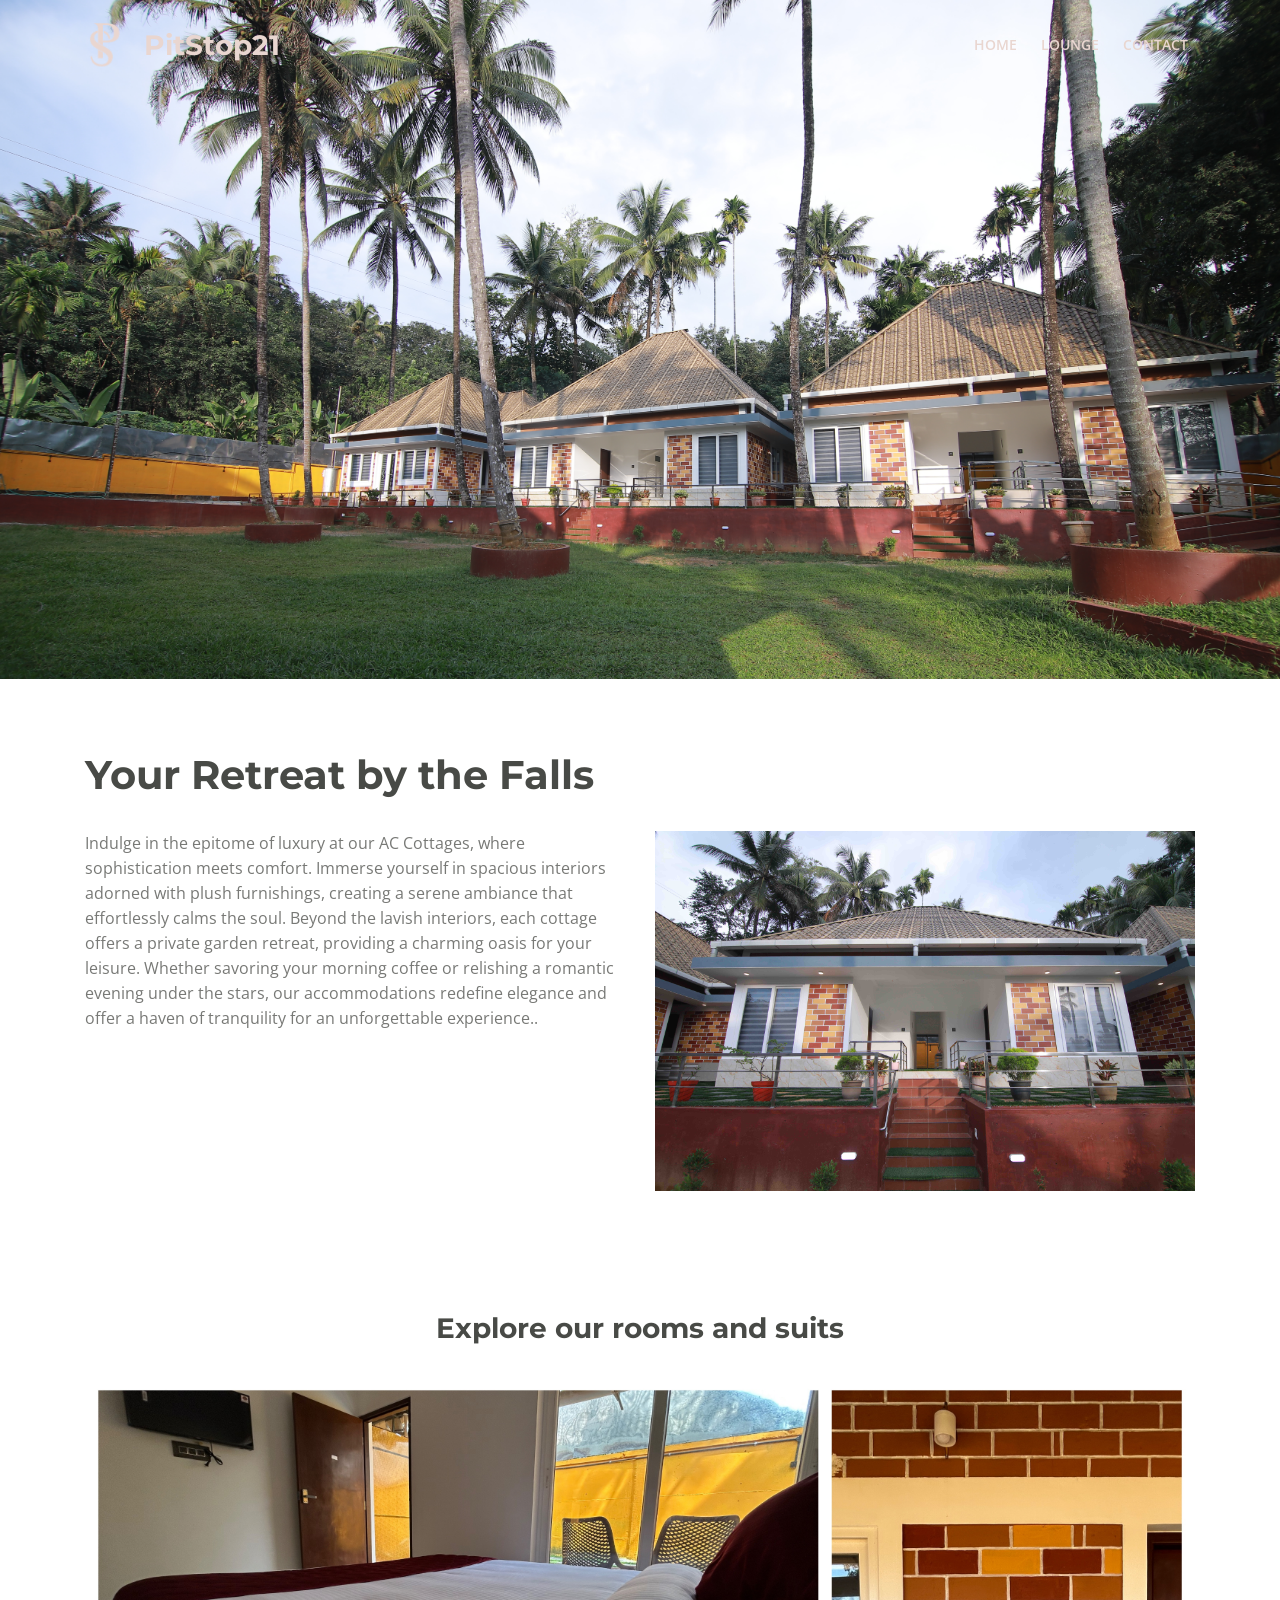
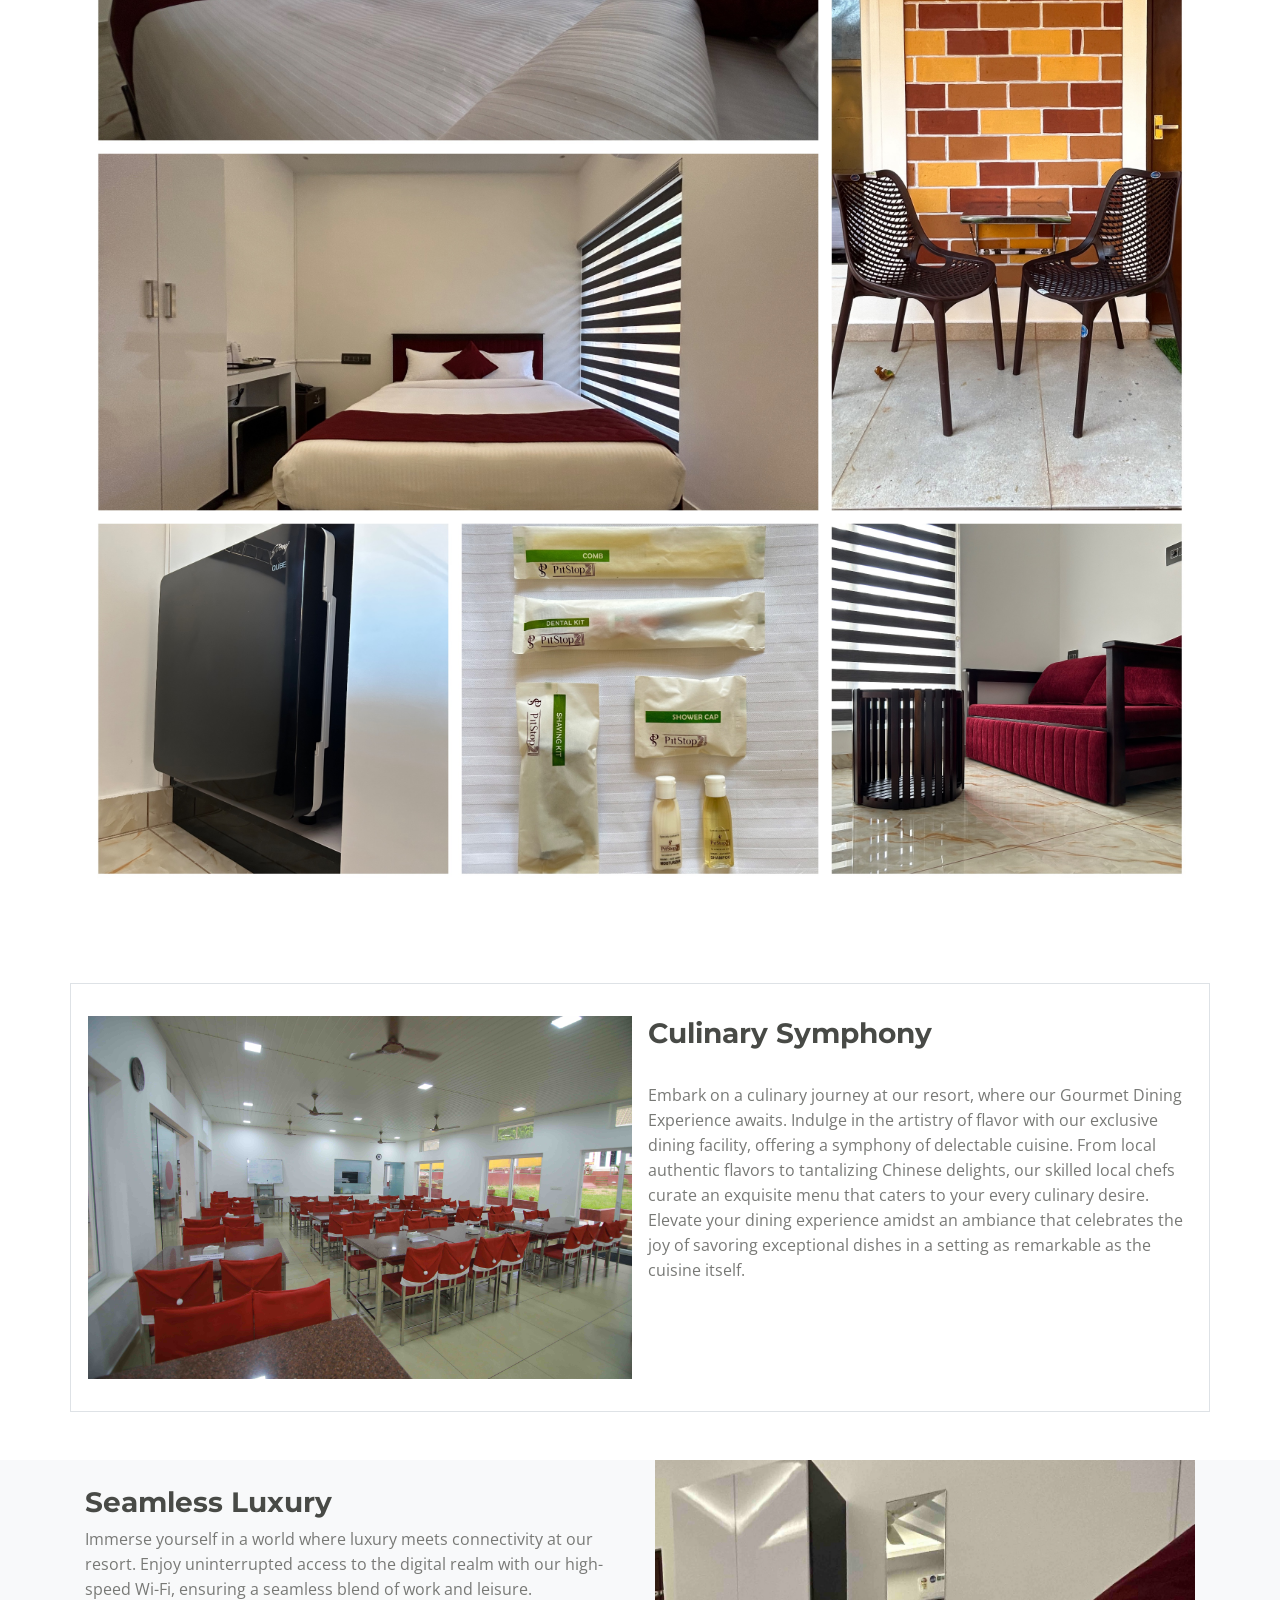
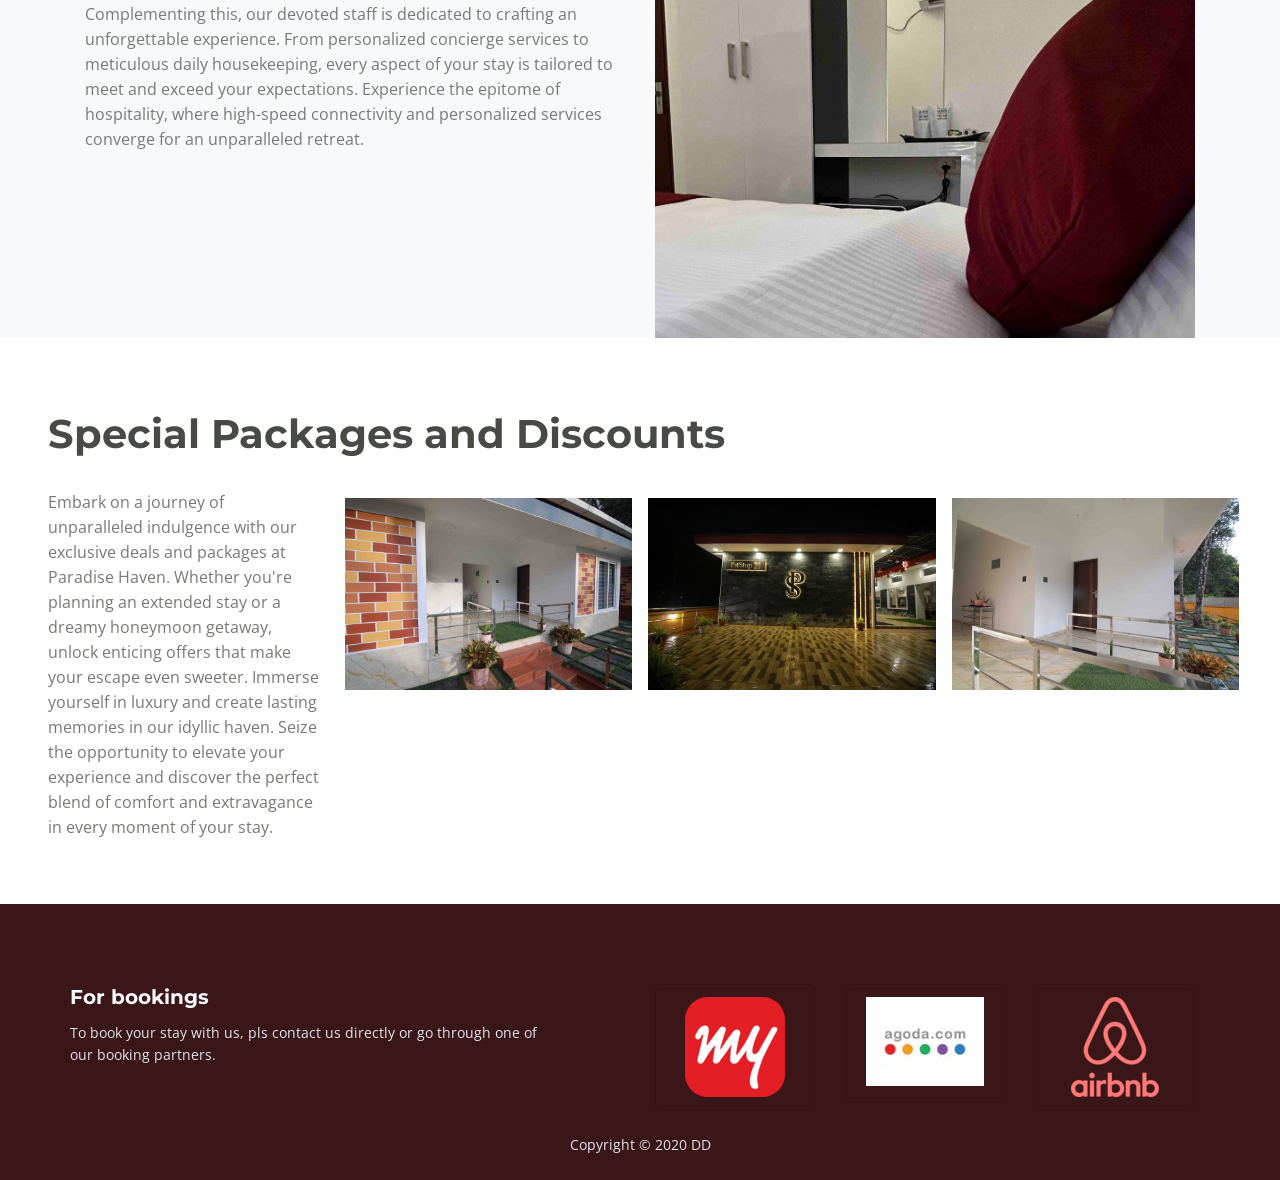
<file: index.html>
<!DOCTYPE html>
<html lang="en">

<head>
    <meta charset="utf-8">
    <meta name="viewport" content="width=device-width, initial-scale=1, shrink-to-fit=no">

    <meta name="description" content="PitStop21">
    <meta name="author" content="PitStop21">


    <meta property="og:site_name" content="PitStop21" />
    <meta property="og:site" content="PitStop21" />
    <meta property="og:title" content="PitStop21" />
    <meta property="og:description" content="PitStop21" />
    <meta property="og:image" content="PitStop21" />
    <meta property="og:url" content="PitStop21" />
    <meta property="og:type" content="article" />
    <meta name="description" content="PITSTOP21 is venture that offers luxurious and hygienic facilities that include restrooms, a homemade dining facility and a fully digitalized Banquet hall, locateden route the Athirappilly waterfalls.">
    <meta name="keywords" content="Athirappilly,waterfall,toilet,comfort station, dinning, shower rooms, meeting hall, banquet hall, outdoor space, open stage">
    <meta name="robots" content="index, follow">

    <!-- Website Title -->
    <title>PitStop21</title>

    <!-- Styles -->
    <link href="https://fonts.googleapis.com/css?family=Montserrat:500,700&display=swap&subset=latin-ext"
        rel="stylesheet">
    <link href="https://fonts.googleapis.com/css?family=Open+Sans:400,400i,600&display=swap&subset=latin-ext"
        rel="stylesheet">
    <link href="/static/css/bootstrap.css" rel="stylesheet">
    <link href="/static/css/fontawesome-all.css" rel="stylesheet">
    <link href="/static/css/swiper.css" rel="stylesheet">
    <link href="/static/css/magnific-popup.css" rel="stylesheet">
    <link href="/static/css/styles.css" rel="stylesheet">
    <link rel="stylesheet" href="/static/booking/css/style.css">
    <link rel="stylesheet" href="https://cdnjs.cloudflare.com/ajax/libs/font-awesome/5.15.3/css/all.min.css">

    <!-- Favicon  -->
    <link rel="icon" href="/static/images/favicon.png">
</head>

<body data-spy="scroll" data-target=".fixed-top">

    <!-- Navbar -->
    <nav class="navbar navbar-expand-md navbar-dark navbar-custom fixed-top">
        <!-- Image Logo -->
        <a class="navbar-brand logo-image" href="/">
            <!-- <h1>Logo</h1> -->
            <img src="/static/images/pitstoplogo.png" alt="alternative">
        </a>

        <!-- Text Logo - Use this if you don't have a graphic logo -->
        <a class="navbar-brand logo-text page-scroll" href="/">PitStop21</a>

        <!-- Mobile Menu Toggle Button -->
        <button class="navbar-toggler" type="button" data-toggle="collapse" data-target="#navbarsExampleDefault"
            aria-controls="navbarsExampleDefault" aria-expanded="false" aria-label="Toggle navigation">
            <span class="navbar-toggler-awesome fas fa-bars"></span>
            <span class="navbar-toggler-awesome fas fa-times"></span>
        </button>
        <!-- end of mobile menu toggle button -->

        <div class="collapse navbar-collapse" id="navbarsExampleDefault">
            <ul class="navbar-nav ml-auto">
                <li class="nav-item">
                    <a class="nav-link page-scroll" href="/">HOME<span class="sr-only">(current)</span></a>
                </li>
                <li class="nav-item">
                    <a class="nav-link page-scroll" href="/lounge">LOUNGE<span class="sr-only">(current)</span></a>
                </li>
                <!-- Dropdown Menu -->
                <!-- <li class="nav-item dropdown">
                    <a class="nav-link page-scroll" href="#about" id="navbarDropdown" role="button" aria-haspopup="true"
                        aria-expanded="false">ABOUT</a>
                </li> -->
                <!-- end of dropdown menu -->
                <!-- <li class="nav-item">
                    <a class="nav-link page-scroll" href="#details">DETAILS</a>
                </li> -->
                <li class="nav-item">
                    <a class="nav-link page-scroll" href="/contact">CONTACT</a>
                </li>
            </ul>




        </div>
    </nav> <!-- end of navbar -->
    <!-- end of navbar -->

<!-- Scripts -->
<script src="/static/js/jquery.min.js"></script> <!-- jQuery for Bootstrap's JavaScript plugins -->


<script src="/static/js/popper.min.js"></script> <!-- Popper tooltip library for Bootstrap -->
<script src="/static/js/bootstrap.min.js"></script> <!-- Bootstrap framework -->

<!-- jQuery Easing for smooth scrolling between anchors -->
<script src="/static/js/swiper.min.js"></script> <!-- Swiper for image and text sliders -->
<script src="/static/js/jquery.magnific-popup.js"></script> <!-- Magnific Popup for lightboxes -->
<script src="/static/js/morphext.min.js"></script> <!-- Morphtext rotating text in the header -->


<script src="/static/js/scripts.js"></script> <!-- Custom scripts -->

 

<div id="main-pic">
    <img class="w-100 img-fluid" src="/static/images/home/main-page.jpg" alt="alternative" />
</div>

<div class="container py-5">
    <!-- Text on Top -->
    <div class="row mt-4">
        <div class="col">
            <h1>Your Retreat by the Falls</h1>
        </div>
    </div>

    <!-- Two Columns Below -->
    <div class="row mt-4">
        <!-- Left Column with Text -->
        <div class="col-md-6">
            <p>
                Indulge in the epitome of luxury at our AC Cottages, where sophistication meets comfort. Immerse yourself in spacious interiors adorned with plush furnishings, creating a serene ambiance that effortlessly calms the soul.
                Beyond the lavish interiors, each cottage offers a private garden retreat, providing a charming oasis for your leisure. Whether savoring your morning coffee or relishing a romantic evening under the stars, our accommodations
                redefine elegance and offer a haven of tranquility for an unforgettable experience..
            </p>
        </div>
        <!-- Right Column with Image -->
        <div class="col-md-6">
            <img src="/static/images/home/intro.jpg" class="img-fluid" alt="Placeholder Image" />
        </div>
    </div>
</div>

<div class="container py-5">
    <!-- <div class="row mt-4">
        <div class="col text-center">
            <img src="/static/images/home/key.png" class="img-fluid" alt="Placeholder Image" />
        </div>
    </div> -->
    <div class="row mt-4">
        <div class="col text-center">
            <h2>Explore our rooms and suits</h2>
        </div>
    </div>

    <div class="row mt-4">
        <div class="col text-center">
            <img src="/static/images/home/interior-collage.jpg" class="img-fluid" alt="Explore our rooms and suits" />
        </div>
    </div>
</div>

<div class="container my-5 p-4 border">
    <div class="row">
        <!-- Image Column -->
        <div class="col-md-6 p-2">
            <img src="/static/images/home/culinary.jpg" class="img-fluid" alt="Culinary Symphony" />
        </div>
        <!-- Text Column -->
        <div class="col-md-6 p-2">
            <h2>Culinary Symphony</h2>
            <br />
            <p>
                Embark on a culinary journey at our resort, where our Gourmet Dining Experience awaits. Indulge in the artistry of flavor with our exclusive dining facility, offering a symphony of delectable cuisine. From local authentic
                flavors to tantalizing Chinese delights, our skilled local chefs curate an exquisite menu that caters to your every culinary desire. Elevate your dining experience amidst an ambiance that celebrates the joy of savoring
                exceptional dishes in a setting as remarkable as the cuisine itself.
            </p>
        </div>
    </div>
</div>

<div class="bg-light">
    <div class="container">
        <div class="row">
            <!-- Left Column -->
            <div class="col-md-6">
                <br />
                <h2>Seamless Luxury</h2>
                <p>
                    Immerse yourself in a world where luxury meets connectivity at our resort. Enjoy uninterrupted access to the digital realm with our high-speed Wi-Fi, ensuring a seamless blend of work and leisure. Complementing this, our
                    devoted staff is dedicated to crafting an unforgettable experience. From personalized concierge services to meticulous daily housekeeping, every aspect of your stay is tailored to meet and exceed your expectations.
                    Experience the epitome of hospitality, where high-speed connectivity and personalized services converge for an unparalleled retreat.
                </p>
            </div>
            <!-- Right Column -->
            <div class="col-md-6">
                <img src="/static/images/home/room.jpg" class="img-fluid" alt="Seamless Luxury" />
            </div>
        </div>
    </div>
</div>

<div class="container-fluid py-5 px-5">
    <!-- Text on Top -->
    <div class="row mt-4">
        <div class="col">
            <h1>Special Packages and Discounts</h1>
        </div>
    </div>

    <!-- Two Columns Below -->
    <div class="row mt-4 gx-5">
        <!-- Left Column with Text -->
        <div class="col-md-3">
            <p>
                Embark on a journey of unparalleled indulgence with our exclusive deals and packages at Paradise Haven. Whether you're planning an extended stay or a dreamy honeymoon getaway, unlock enticing offers that make your escape
                even sweeter. Immerse yourself in luxury and create lasting memories in our idyllic haven. Seize the opportunity to elevate your experience and discover the perfect blend of comfort and extravagance in every moment of your
                stay.
            </p>
        </div>
        <!-- Right Column with Image -->
        <div class="col-md-3 p-2">
            <img src="/static/images/home/package-1.jpg" class="img-fluid" alt="package-1" />
        </div>
        <div class="col-md-3 p-2">
            <img src="/static/images/home/package-2.jpg" class="img-fluid" alt="package-2" />
        </div>
        <div class="col-md-3 p-2">
            <img src="/static/images/home/package-3.jpg" class="img-fluid" alt="package-3" />
        </div>
    </div>
</div>

  


 
<!-- Footer -->
<div>
    <div class="footer">
        <div class="container">
            <div class="row">
                <div class="col-md-6">
                    <div class="row">
                    <div class="text-container about">
                        <h4>For bookings</h4>
                        <p class="white">To book your stay with us, pls contact us directly or go through one of our booking partners.</p>
                    </div>
                </div>
                </div>
                <div class="col-md-6">
                    <div class="row">
                        <div class="col-md-4 text-center" >
                            <a href="https://www.makemytrip.com/hotels/pitstop21-details-chalakudy.html" aria-label="Open makemytrip" target="_blank" rel="noopener noreferrer" class="list-group-item list-group-item-action bg-transparent d-inline-block" >
                                <img src="/static/images/home/mmt.png" alt="Makemytrip" class="img-fluid" >
                            </a>
                        </div>
                        <div class="col-md-4 text-center" >
                            <a href="https://www.agoda.com/en-in/pitstop21/hotel/chalakudy-in.html?finalPriceView=1&isShowMobileAppPrice=false&cid=1844104&numberOfBedrooms=&familyMode=false&adults=2&children=0&rooms=1&maxRooms=0&checkIn=2024-03-9&isCalendarCallout=false&childAges=&numberOfGuest=0&missingChildAges=false&travellerType=1&showReviewSubmissionEntry=false&currencyCode=INR&isFreeOccSearch=false&isCityHaveAsq=false&tspTypes=-1&los=1&searchrequestid=85d6bd0a-c765-4230-8c71-b97c3a8d76e2&ds=wpzduOpyLihWQrGd" aria-label="Open agoda" target="_blank" rel="noopener noreferrer" class="list-group-item list-group-item-action bg-transparent d-inline-block" >
                                <img src="/static/images/home/agoda.jpg" alt="Agoda" class="img-fluid" >
                            </a>
                        </div>
                        <div class="col-md-4 text-center" >
                            <a href="https://www.airbnb.co.in/rooms/1087375280552488265?adults=1&children=0&enable_m3_private_room=true&infants=0&pets=0&check_in=2024-03-01&check_out=2024-03-06&source_impression_id=p3_1708879632_YrtWnWQYeewJYmWO&previous_page_section_name=1000&federated_search_id=76fab0b5-6a42-4689-a055-05e0875ebe44" aria-label="Open airbnb" target="_blank" rel="noopener noreferrer" class="list-group-item list-group-item-action bg-transparent d-inline-block" >
                                <img src="/static/images/home/airbnb.png" alt="Airbnb" class="img-fluid" >
                            </a>
                        </div>
                    </div>
                </div>
                <!-- end of col -->
                <!-- end of col -->
                <div class="col-md-2">
                    
                </div>
                <!-- end of col -->
                
            </div>
            <!-- end of row -->
        </div>
        <!-- end of container -->
    </div>
    <!-- end of footer -->
    <!-- end of footer -->

    <!-- Copyright -->
    <div class="copyright">
        <div class="container">
            <div class="row">
                <div class="col-lg-12">
                    <p class="p-small">Copyright © 2020 <a href="#">DD</a></p>
                </div>
                <!-- end of col -->
            </div>
            <!-- enf of row -->
        </div>
        <!-- end of container -->
    </div>
    <!-- end of copyright -->
    <!-- end of copyright -->
</div>




<!-- Scripts -->
<script src="/static/js/jquery.min.js"></script> <!-- jQuery for Bootstrap's JavaScript plugins -->


<script src="/static/js/popper.min.js"></script> <!-- Popper tooltip library for Bootstrap -->
<script src="/static/js/bootstrap.min.js"></script> <!-- Bootstrap framework -->

<!-- jQuery Easing for smooth scrolling between anchors -->
<script src="/static/js/swiper.min.js"></script> <!-- Swiper for image and text sliders -->
<script src="/static/js/jquery.magnific-popup.js"></script> <!-- Magnific Popup for lightboxes -->
<script src="/static/js/morphext.min.js"></script> <!-- Morphtext rotating text in the header -->


<script src="/static/js/scripts.js"></script> <!-- Custom scripts -->


</body>

</html>
</file>
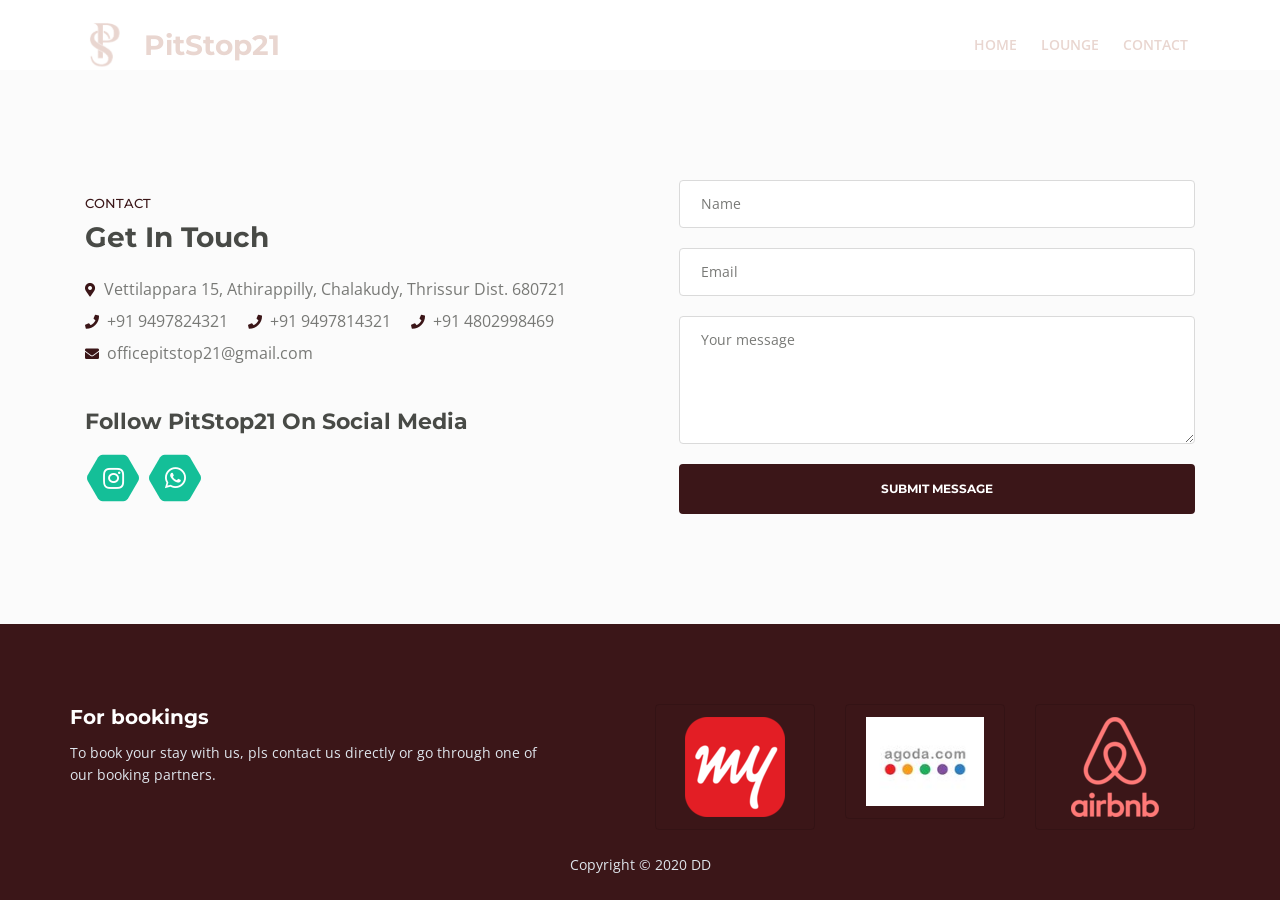
<file: contact/index.html>
<!DOCTYPE html>
<html lang="en">

<head>
    <meta charset="utf-8">
    <meta name="viewport" content="width=device-width, initial-scale=1, shrink-to-fit=no">

    <meta name="description" content="PitStop21">
    <meta name="author" content="PitStop21">


    <meta property="og:site_name" content="PitStop21" />
    <meta property="og:site" content="PitStop21" />
    <meta property="og:title" content="PitStop21" />
    <meta property="og:description" content="PitStop21" />
    <meta property="og:image" content="PitStop21" />
    <meta property="og:url" content="PitStop21" />
    <meta property="og:type" content="article" />
    <meta name="description" content="PITSTOP21 is venture that offers luxurious and hygienic facilities that include restrooms, a homemade dining facility and a fully digitalized Banquet hall, locateden route the Athirappilly waterfalls.">
    <meta name="keywords" content="Athirappilly,waterfall,toilet,comfort station, dinning, shower rooms, meeting hall, banquet hall, outdoor space, open stage">
    <meta name="robots" content="index, follow">

    <!-- Website Title -->
    <title>PitStop21</title>

    <!-- Styles -->
    <link href="https://fonts.googleapis.com/css?family=Montserrat:500,700&display=swap&subset=latin-ext"
        rel="stylesheet">
    <link href="https://fonts.googleapis.com/css?family=Open+Sans:400,400i,600&display=swap&subset=latin-ext"
        rel="stylesheet">
    <link href="/static/css/bootstrap.css" rel="stylesheet">
    <link href="/static/css/fontawesome-all.css" rel="stylesheet">
    <link href="/static/css/swiper.css" rel="stylesheet">
    <link href="/static/css/magnific-popup.css" rel="stylesheet">
    <link href="/static/css/styles.css" rel="stylesheet">
    <link rel="stylesheet" href="/static/booking/css/style.css">
    <link rel="stylesheet" href="https://cdnjs.cloudflare.com/ajax/libs/font-awesome/5.15.3/css/all.min.css">

    <!-- Favicon  -->
    <link rel="icon" href="/static/images/favicon.png">
</head>

<body data-spy="scroll" data-target=".fixed-top">

    <!-- Navbar -->
    <nav class="navbar navbar-expand-md navbar-dark navbar-custom fixed-top">
        <!-- Image Logo -->
        <a class="navbar-brand logo-image" href="/">
            <!-- <h1>Logo</h1> -->
            <img src="/static/images/pitstoplogo.png" alt="alternative">
        </a>

        <!-- Text Logo - Use this if you don't have a graphic logo -->
        <a class="navbar-brand logo-text page-scroll" href="/">PitStop21</a>

        <!-- Mobile Menu Toggle Button -->
        <button class="navbar-toggler" type="button" data-toggle="collapse" data-target="#navbarsExampleDefault"
            aria-controls="navbarsExampleDefault" aria-expanded="false" aria-label="Toggle navigation">
            <span class="navbar-toggler-awesome fas fa-bars"></span>
            <span class="navbar-toggler-awesome fas fa-times"></span>
        </button>
        <!-- end of mobile menu toggle button -->

        <div class="collapse navbar-collapse" id="navbarsExampleDefault">
            <ul class="navbar-nav ml-auto">
                <li class="nav-item">
                    <a class="nav-link page-scroll" href="/">HOME<span class="sr-only">(current)</span></a>
                </li>
                <li class="nav-item">
                    <a class="nav-link page-scroll" href="/lounge">LOUNGE<span class="sr-only">(current)</span></a>
                </li>
                <!-- Dropdown Menu -->
                <!-- <li class="nav-item dropdown">
                    <a class="nav-link page-scroll" href="#about" id="navbarDropdown" role="button" aria-haspopup="true"
                        aria-expanded="false">ABOUT</a>
                </li> -->
                <!-- end of dropdown menu -->
                <!-- <li class="nav-item">
                    <a class="nav-link page-scroll" href="#details">DETAILS</a>
                </li> -->
                <li class="nav-item">
                    <a class="nav-link page-scroll" href="/contact">CONTACT</a>
                </li>
            </ul>




        </div>
    </nav> <!-- end of navbar -->
    <!-- end of navbar -->

<!-- Scripts -->
<script src="/static/js/jquery.min.js"></script> <!-- jQuery for Bootstrap's JavaScript plugins -->


<script src="/static/js/popper.min.js"></script> <!-- Popper tooltip library for Bootstrap -->
<script src="/static/js/bootstrap.min.js"></script> <!-- Bootstrap framework -->

<!-- jQuery Easing for smooth scrolling between anchors -->
<script src="/static/js/swiper.min.js"></script> <!-- Swiper for image and text sliders -->
<script src="/static/js/jquery.magnific-popup.js"></script> <!-- Magnific Popup for lightboxes -->
<script src="/static/js/morphext.min.js"></script> <!-- Morphtext rotating text in the header -->


<script src="/static/js/scripts.js"></script> <!-- Custom scripts -->

 

<div class="d-flex flex-column vh-100">
    <div class="row flex-grow-1">
        <!-- Content -->
        <div class="col"></div>
    </div>
    <div class="row">
        <!-- Bottom Div -->
        <div class="col align-self-end">
            <div id="contact" class="form-2">
                <div class="container">
                    <div class="row">
                        <div class="col-lg-6">
                            <div class="text-container">
                                <div class="section-title">CONTACT</div>
                                <h2>Get In Touch</h2>
                                <ul class="list-unstyled li-space-lg">
                                    <li class="address"><i class="fas fa-map-marker-alt"></i>Vettilappara 15, Athirappilly, Chalakudy, Thrissur Dist. 680721</li>
                                    <li><i class="fas fa-phone"></i><a href="tel:9497824321">+91 9497824321</a></li>
                                    <li><i class="fas fa-phone"></i><a href="tel:9497814321">+91 9497814321</a></li>
                                    <li><i class="fas fa-phone"></i><a href="tel:04802998469">+91 4802998469</a></li>
                                    <li><i class="fas fa-envelope"></i><a href="mailto:officepitstop21@gmail.com">officepitstop21@gmail.com</a></li>
                                </ul>
                                <h3>Follow PitStop21 On Social Media</h3>

                                <span class="fa fa-stack">
                                    <a href="https://instagram.com/pitstop_21">
                                        <span class="hexagon"></span>
                                        <i class="fab fa-instagram fa-stack-1x"></i>
                                    </a>
                                </span>
                                <span class="fa-stack">
                                    <a href="https://wa.me/9497814321">
                                        <span class="hexagon"></span>
                                        <i class="fab fa-whatsapp fa-stack-1x"></i>
                                    </a>
                                </span>
                            </div>
                            <!-- end of text-container -->
                        </div>
                        <!-- end of col -->
                        <div class="col-lg-6">
                            <!-- Contact Form -->
                            <form id="contactForm" data-toggle="validator" data-focus="false">
                                <div class="form-group">
                                    <input type="text" class="form-control-input" id="cname" required />
                                    <label class="label-control" for="cname">Name</label>
                                    <div class="help-block with-errors"></div>
                                </div>
                                <div class="form-group">
                                    <input type="email" class="form-control-input" id="cemail" required />
                                    <label class="label-control" for="cemail">Email</label>
                                    <div class="help-block with-errors"></div>
                                </div>
                                <div class="form-group">
                                    <textarea class="form-control-textarea" id="cmessage" required></textarea>
                                    <label class="label-control" for="cmessage">Your message</label>
                                    <div class="help-block with-errors"></div>
                                </div>
                                <div class="form-group">
                                    <button type="submit" class="form-control-submit-button">SUBMIT MESSAGE</button>
                                </div>
                                <div class="form-message">
                                    <div id="cmsgSubmit" class="h3 text-center hidden"></div>
                                </div>
                            </form>
                            <!-- end of contact form -->
                        </div>
                        <!-- end of col -->
                    </div>
                    <!-- end of row -->
                </div>
                <!-- end of container -->
            </div>
            <!-- end of form-2 -->
            <!-- end of contact -->

              
<!-- Footer -->
<div>
    <div class="footer">
        <div class="container">
            <div class="row">
                <div class="col-md-6">
                    <div class="row">
                    <div class="text-container about">
                        <h4>For bookings</h4>
                        <p class="white">To book your stay with us, pls contact us directly or go through one of our booking partners.</p>
                    </div>
                </div>
                </div>
                <div class="col-md-6">
                    <div class="row">
                        <div class="col-md-4 text-center" >
                            <a href="https://www.makemytrip.com/hotels/pitstop21-details-chalakudy.html" aria-label="Open makemytrip" target="_blank" rel="noopener noreferrer" class="list-group-item list-group-item-action bg-transparent d-inline-block" >
                                <img src="/static/images/home/mmt.png" alt="Makemytrip" class="img-fluid" >
                            </a>
                        </div>
                        <div class="col-md-4 text-center" >
                            <a href="https://www.agoda.com/en-in/pitstop21/hotel/chalakudy-in.html?finalPriceView=1&isShowMobileAppPrice=false&cid=1844104&numberOfBedrooms=&familyMode=false&adults=2&children=0&rooms=1&maxRooms=0&checkIn=2024-03-9&isCalendarCallout=false&childAges=&numberOfGuest=0&missingChildAges=false&travellerType=1&showReviewSubmissionEntry=false&currencyCode=INR&isFreeOccSearch=false&isCityHaveAsq=false&tspTypes=-1&los=1&searchrequestid=85d6bd0a-c765-4230-8c71-b97c3a8d76e2&ds=wpzduOpyLihWQrGd" aria-label="Open agoda" target="_blank" rel="noopener noreferrer" class="list-group-item list-group-item-action bg-transparent d-inline-block" >
                                <img src="/static/images/home/agoda.jpg" alt="Agoda" class="img-fluid" >
                            </a>
                        </div>
                        <div class="col-md-4 text-center" >
                            <a href="https://www.airbnb.co.in/rooms/1087375280552488265?adults=1&children=0&enable_m3_private_room=true&infants=0&pets=0&check_in=2024-03-01&check_out=2024-03-06&source_impression_id=p3_1708879632_YrtWnWQYeewJYmWO&previous_page_section_name=1000&federated_search_id=76fab0b5-6a42-4689-a055-05e0875ebe44" aria-label="Open airbnb" target="_blank" rel="noopener noreferrer" class="list-group-item list-group-item-action bg-transparent d-inline-block" >
                                <img src="/static/images/home/airbnb.png" alt="Airbnb" class="img-fluid" >
                            </a>
                        </div>
                    </div>
                </div>
                <!-- end of col -->
                <!-- end of col -->
                <div class="col-md-2">
                    
                </div>
                <!-- end of col -->
                
            </div>
            <!-- end of row -->
        </div>
        <!-- end of container -->
    </div>
    <!-- end of footer -->
    <!-- end of footer -->

    <!-- Copyright -->
    <div class="copyright">
        <div class="container">
            <div class="row">
                <div class="col-lg-12">
                    <p class="p-small">Copyright © 2020 <a href="#">DD</a></p>
                </div>
                <!-- end of col -->
            </div>
            <!-- enf of row -->
        </div>
        <!-- end of container -->
    </div>
    <!-- end of copyright -->
    <!-- end of copyright -->
</div>



        </div>
    </div>
</div>

<!-- Contact -->
</file>
<file: static/css/styles.css>
/* Template: Aria - Business HTML Landing Page Template
   Author: Inovatik
   Created: Jul 2019
   Description: Master CSS file
*/

/*****************************************
Table Of Contents:

01. General Styles
02. Preloader
03. Navigation
04. Header
05. Intro
06. Description
07. Services
08. Details 1
09. Details 2
10. Testimonials
11. Call Me
12. Projects
13. Project Lightboxes
14. Team
15. About
16. Contact
17. Footer
18. Copyright
19. Back To Top Button
20. Extra Pages
21. Media Queries
******************************************/

/*****************************************
Colors:

- Backgrounds - light gray #fbfbfb
- Background - dark blue #153e52
- Backgrounds navbar, footer - dark gray #113448
- Buttons, bullets, icons - green #3b1618
- Headings text - black #484a46
- Body text - gray #787976
- Body text - light gray #dfe5ec
******************************************/


/******************************/
/*     01. General Styles     */
/******************************/

body,
html {
	width: 100%;
	height: 100%;
}
body,
p {
	color: #787976;
	font: 400 1rem/1.5625rem "Open Sans", sans-serif;
}

.p-large {
	font: 400 1.125rem/1.625rem "Open Sans", sans-serif;
}

.p-small {
	font: 400 0.875rem/1.375rem "Open Sans", sans-serif;
}

.p-heading {
	margin-bottom: 3.5rem;
	text-align: center;
}

.li-space-lg li {
	margin-bottom: 0.375rem;
}

.indent {
	padding-left: 1.25rem;
}

h1 {
	color: #484a46;
	font: 700 2.5rem/3rem "Montserrat", sans-serif;
}

h2 {
	color: #484a46;
	font: 700 1.75rem/2.125rem "Montserrat", sans-serif;
}

h3 {
	color: #484a46;
	font: 700 1.375rem/1.75rem "Montserrat", sans-serif;
}

h4 {
	color: #484a46;
	font: 700 1.25rem/1.625rem "Montserrat", sans-serif;
}

h5 {
	color: #484a46;
	font: 700 1.125rem/1.5rem "Montserrat", sans-serif;
}

h6 {
	color: #484a46;
	font: 700 1rem/1.375rem "Montserrat", sans-serif;
}

a {
	color: #787976;
	text-decoration: underline;
}

a:hover {
	color: #787976;
	text-decoration: underline;
}

a.green {
	color: #3b1618;
}

a.white,
.white {
	color: #dfe5ec;
}

.testimonial-text {
	font-style: italic;
}

.testimonial-author {
	font: 700 1rem/1.375rem "Montserrat", sans-serif;
}

strong {
	color: #484a46;
}

.section-title {
	color: #3b1618;
	font: 500 0.8125rem/1.125rem "Montserrat", sans-serif;
}

.btn-solid-reg {
	display: inline-block;
	padding: 1.1875rem 1.875rem 1.1875rem 1.875rem;
	border: 0.125rem solid #3b1618;
	border-radius: 0.25rem;
	background-color: #3b1618;
	color: #fff;
	font: 700 0.75rem/0 "Montserrat", sans-serif;
	text-decoration: none;
	transition: all 0.2s;
}

.btn-solid-reg:hover {
	background-color: transparent;
	color: #3b1618;
	text-decoration: none;
}

.btn-solid-lg {
	display: inline-block;
	margin: 0 1.25rem;
	padding: 1.375rem 2.125rem 1.375rem 2.125rem;
	border: 0.125rem solid #3b1618;
	border-radius: 0.25rem;
	background-color: #3b1618;
	color: #fff;
	font: 700 0.75rem/0 "Montserrat", sans-serif;
	text-decoration: none;
	transition: all 0.2s;
	box-sizing: border-box;
}

.btn-solid-lg:hover {
	background-color: transparent;
	color: #e9d6d0;
	border: 0.125em solid #e9d6d0;
	text-decoration: none;
}

.btn-outline-reg {
	display: inline-block;
	padding: 1.1875rem 1.875rem 1.1875rem 1.875rem;
	border: 0.125rem solid #787976;
	border-radius: 0.25rem;
	background-color: transparent;
	color: #787976;
	font: 700 0.75rem/0 "Montserrat", sans-serif;
	text-decoration: none;
	transition: all 0.2s;
}

.btn-outline-reg:hover {
	background-color: #787976;
	color: #fff;
	text-decoration: none;
}

.btn-outline-lg {
	display: inline-block;
	padding: 1.375rem 2.125rem 1.375rem 2.125rem;
	border: 0.125rem solid #787976;
	border-radius: 0.25rem;
	background-color: transparent;
	color: #787976;
	font: 700 0.75rem/0 "Montserrat", sans-serif;
	text-decoration: none;
	transition: all 0.2s;
}

.btn-outline-lg:hover {
	background-color: #787976;
	color: #fff;
	text-decoration: none;
}

.btn-outline-sm {
	display: inline-block;
	padding: 1rem 1.625rem 0.9375rem 1.625rem;
	border: 0.125rem solid #787976;
	border-radius: 0.25rem;
	background-color: transparent;
	color: #787976;
	font: 700 0.75rem/0 "Montserrat", sans-serif;
	text-decoration: none;
	transition: all 0.2s;
}

.btn-outline-sm:hover {
	background-color: #787976;
	color: #fff;
	text-decoration: none;
}

.form-group {
	position: relative;
	margin-bottom: 1.25rem;
}

.form-group.has-error.has-danger {
	margin-bottom: 0.625rem;
}

.form-group.has-error.has-danger .help-block.with-errors ul {
	margin-top: 0.375rem;
}

.label-control {
	position: absolute;
	top: 0.8125rem;
	left: 1.375rem;
	color: #787976;
	opacity: 1;
	font: 400 0.875rem/1.375rem "Open Sans", sans-serif;
	cursor: text;
	transition: all 0.2s ease;
}

/* IE10+ hack to solve lower label text position compared to the rest of the browsers */
@media screen and (-ms-high-contrast: active),
screen and (-ms-high-contrast: none) {
	.label-control {
		top: 0.9375rem;
	}
}

.form-control-input:focus+.label-control,
.form-control-input.notEmpty+.label-control,
.form-control-textarea:focus+.label-control,
.form-control-textarea.notEmpty+.label-control {
	top: 0.125rem;
	opacity: 1;
	font-size: 0.75rem;
	font-weight: 500;
}

.form-control-input,
.form-control-select {
	display: block;
	/* needed for proper display of the label in Firefox, IE, Edge */
	width: 100%;
	padding-top: 1.25rem;
	padding-bottom: 0.25rem;
	padding-left: 1.3125rem;
	border: 1px solid #dadada;
	border-radius: 0.25rem;
	background-color: #fff;
	color: #787976;
	font: 400 0.875rem/1.375rem "Open Sans", sans-serif;
	transition: all 0.2s;
	-webkit-appearance: none;
	/* removes inner shadow on form inputs on ios safari */
}

.form-control-select {
	padding-top: 0.5rem;
	padding-bottom: 0.5rem;
	height: 3rem;
}

/* IE10+ hack to solve lower label text position compared to the rest of the browsers */
@media screen and (-ms-high-contrast: active),
screen and (-ms-high-contrast: none) {
	.form-control-input {
		padding-top: 1.25rem;
		padding-bottom: 0.75rem;
		line-height: 1.75rem;
	}

	.form-control-select {
		padding-top: 0.875rem;
		padding-bottom: 0.75rem;
		height: 3.125rem;
		line-height: 2.125rem;
	}
}

select {
	/* you should keep these first rules in place to maintain cross-browser behavior */
	-webkit-appearance: none;
	-moz-appearance: none;
	-ms-appearance: none;
	-o-appearance: none;
	appearance: none;
	background-image: url('../images/down-arrow.png');
	background-position: 96% 50%;
	background-repeat: no-repeat;
	outline: none;
}

select::-ms-expand {
	display: none;
	/* removes the ugly default down arrow on select form field in IE11 */
}

.form-control-textarea {
	display: block;
	/* used to eliminate a bottom gap difference between Chrome and IE/FF */
	width: 100%;
	height: 8rem;
	/* used instead of html rows to normalize height between Chrome and IE/FF */
	padding-top: 1.25rem;
	padding-left: 1.3125rem;
	border: 1px solid #dadada;
	border-radius: 0.25rem;
	background-color: #fff;
	color: #787976;
	font: 400 1rem/1.5625rem "Open Sans", sans-serif;
	transition: all 0.2s;
}

.form-control-input:focus,
.form-control-select:focus,
.form-control-textarea:focus {
	border: 1px solid #a1a1a1;
	outline: none;
	/* Removes blue border on focus */
}

.form-control-input:hover,
.form-control-select:hover,
.form-control-textarea:hover {
	border: 1px solid #a1a1a1;
}

.checkbox {
	font: 400 0.875rem/1.375rem "Open Sans", sans-serif;
}

input[type='checkbox'] {
	vertical-align: -15%;
	margin-right: 0.375rem;
}

/* IE10+ hack to raise checkbox field position compared to the rest of the browsers */
@media screen and (-ms-high-contrast: active),
screen and (-ms-high-contrast: none) {
	input[type='checkbox'] {
		vertical-align: -9%;
	}
}

.form-control-submit-button {
	display: inline-block;
	width: 100%;
	height: 3.125rem;
	border: 0.125rem solid #3b1618;
	border-radius: 0.25rem;
	background-color: #3b1618;
	color: #fff;
	font: 700 0.75rem/1.75rem "Montserrat", sans-serif;
	cursor: pointer;
	transition: all 0.2s;
}

.form-control-submit-button:hover {
	background-color: transparent;
	color: #3b1618;
}

/* Form Success And Error Message Formatting */
#lmsgSubmit.h3.text-center.tada.animated,
#cmsgSubmit.h3.text-center.tada.animated,
#pmsgSubmit.h3.text-center.tada.animated,
#lmsgSubmit.h3.text-center,
#cmsgSubmit.h3.text-center,
#pmsgSubmit.h3.text-center {
	display: block;
	margin-bottom: 0;
	color: #b93636;
	font: 400 1.125rem/1rem "Open Sans", sans-serif;
}

.help-block.with-errors .list-unstyled {
	color: #787976;
	font-size: 0.75rem;
	line-height: 1.125rem;
	text-align: left;
}

.help-block.with-errors ul {
	margin-bottom: 0;
}

/* end of form success and error message formatting */

/* Form Success And Error Message Animation - Animate.css */
@-webkit-keyframes tada {
	from {
		-webkit-transform: scale3d(1, 1, 1);
		-ms-transform: scale3d(1, 1, 1);
		transform: scale3d(1, 1, 1);
	}

	10%,
	20% {
		-webkit-transform: scale3d(.9, .9, .9) rotate3d(0, 0, 1, -3deg);
		-ms-transform: scale3d(.9, .9, .9) rotate3d(0, 0, 1, -3deg);
		transform: scale3d(.9, .9, .9) rotate3d(0, 0, 1, -3deg);
	}

	30%,
	50%,
	70%,
	90% {
		-webkit-transform: scale3d(1.1, 1.1, 1.1) rotate3d(0, 0, 1, 3deg);
		-ms-transform: scale3d(1.1, 1.1, 1.1) rotate3d(0, 0, 1, 3deg);
		transform: scale3d(1.1, 1.1, 1.1) rotate3d(0, 0, 1, 3deg);
	}

	40%,
	60%,
	80% {
		-webkit-transform: scale3d(1.1, 1.1, 1.1) rotate3d(0, 0, 1, -3deg);
		-ms-transform: scale3d(1.1, 1.1, 1.1) rotate3d(0, 0, 1, -3deg);
		transform: scale3d(1.1, 1.1, 1.1) rotate3d(0, 0, 1, -3deg);
	}

	to {
		-webkit-transform: scale3d(1, 1, 1);
		-ms-transform: scale3d(1, 1, 1);
		transform: scale3d(1, 1, 1);
	}
}

@keyframes tada {
	from {
		-webkit-transform: scale3d(1, 1, 1);
		-ms-transform: scale3d(1, 1, 1);
		transform: scale3d(1, 1, 1);
	}

	10%,
	20% {
		-webkit-transform: scale3d(.9, .9, .9) rotate3d(0, 0, 1, -3deg);
		-ms-transform: scale3d(.9, .9, .9) rotate3d(0, 0, 1, -3deg);
		transform: scale3d(.9, .9, .9) rotate3d(0, 0, 1, -3deg);
	}

	30%,
	50%,
	70%,
	90% {
		-webkit-transform: scale3d(1.1, 1.1, 1.1) rotate3d(0, 0, 1, 3deg);
		-ms-transform: scale3d(1.1, 1.1, 1.1) rotate3d(0, 0, 1, 3deg);
		transform: scale3d(1.1, 1.1, 1.1) rotate3d(0, 0, 1, 3deg);
	}

	40%,
	60%,
	80% {
		-webkit-transform: scale3d(1.1, 1.1, 1.1) rotate3d(0, 0, 1, -3deg);
		-ms-transform: scale3d(1.1, 1.1, 1.1) rotate3d(0, 0, 1, -3deg);
		transform: scale3d(1.1, 1.1, 1.1) rotate3d(0, 0, 1, -3deg);
	}

	to {
		-webkit-transform: scale3d(1, 1, 1);
		-ms-transform: scale3d(1, 1, 1);
		transform: scale3d(1, 1, 1);
	}
}

.tada {
	-webkit-animation-name: tada;
	animation-name: tada;
}

.animated {
	-webkit-animation-duration: 1s;
	animation-duration: 1s;
	-webkit-animation-fill-mode: both;
	animation-fill-mode: both;
}

/* end of form success and error message animation - Animate.css */

/* Fade-move Animation For Lightbox - Magnific Popup */
/* at start */
.my-mfp-slide-bottom .zoom-anim-dialog {
	opacity: 0;
	transition: all 0.2s ease-out;
	-webkit-transform: translateY(-1.25rem) perspective(37.5rem) rotateX(10deg);
	-ms-transform: translateY(-1.25rem) perspective(37.5rem) rotateX(10deg);
	transform: translateY(-1.25rem) perspective(37.5rem) rotateX(10deg);
}

/* animate in */
.my-mfp-slide-bottom.mfp-ready .zoom-anim-dialog {
	opacity: 1;
	-webkit-transform: translateY(0) perspective(37.5rem) rotateX(0);
	-ms-transform: translateY(0) perspective(37.5rem) rotateX(0);
	transform: translateY(0) perspective(37.5rem) rotateX(0);
}

/* animate out */
.my-mfp-slide-bottom.mfp-removing .zoom-anim-dialog {
	opacity: 0;
	-webkit-transform: translateY(-0.625rem) perspective(37.5rem) rotateX(10deg);
	-ms-transform: translateY(-0.625rem) perspective(37.5rem) rotateX(10deg);
	transform: translateY(-0.625rem) perspective(37.5rem) rotateX(10deg);
}

/* dark overlay, start state */
.my-mfp-slide-bottom.mfp-bg {
	opacity: 0;
	transition: opacity 0.2s ease-out;
}

/* animate in */
.my-mfp-slide-bottom.mfp-ready.mfp-bg {
	opacity: 0.8;
}

/* animate out */
.my-mfp-slide-bottom.mfp-removing.mfp-bg {
	opacity: 0;
}

/* end of fade-move animation for lightbox - magnific popup */

/* Fade Animation For Image Slider - Magnific Popup */
@-webkit-keyframes fadeIn {
	from {
		opacity: 0;
	}

	to {
		opacity: 1;
	}
}

@keyframes fadeIn {
	from {
		opacity: 0;
	}

	to {
		opacity: 1;
	}
}

.fadeIn {
	-webkit-animation: fadeIn 0.6s;
	animation: fadeIn 0.6s;
}

@-webkit-keyframes fadeOut {
	from {
		opacity: 1;
	}

	to {
		opacity: 0;
	}
}

@keyframes fadeOut {
	from {
		opacity: 1;
	}

	to {
		opacity: 0;
	}
}

.fadeOut {
	-webkit-animation: fadeOut 0.8s;
	animation: fadeOut 0.8s;
}

/* end of fade animation for image slider - magnific popup */


/*************************/
/*     02. Preloader     */
/*************************/
.spinner-wrapper {
	position: fixed;
	z-index: 999999;
	top: 0;
	right: 0;
	bottom: 0;
	left: 0;
	background: #3b1618;
}

.spinner {
	position: absolute;
	top: 50%;
	/* centers the loading animation vertically one the screen */
	left: 50%;
	/* centers the loading animation horizontally one the screen */
	width: 3.75rem;
	height: 1.25rem;
	margin: -0.625rem 0 0 -1.875rem;
	/* is width and height divided by two */
	text-align: center;
}

.spinner>div {
	display: inline-block;
	width: 1rem;
	height: 1rem;
	border-radius: 100%;
	background-color: #fff;
	-webkit-animation: sk-bouncedelay 1.4s infinite ease-in-out both;
	animation: sk-bouncedelay 1.4s infinite ease-in-out both;
}

.spinner .bounce1 {
	-webkit-animation-delay: -0.32s;
	animation-delay: -0.32s;
}

.spinner .bounce2 {
	-webkit-animation-delay: -0.16s;
	animation-delay: -0.16s;
}

@-webkit-keyframes sk-bouncedelay {

	0%,
	80%,
	100% {
		-webkit-transform: scale(0);
	}

	40% {
		-webkit-transform: scale(1.0);
	}
}

@keyframes sk-bouncedelay {

	0%,
	80%,
	100% {
		-webkit-transform: scale(0);
		-ms-transform: scale(0);
		transform: scale(0);
	}

	40% {
		-webkit-transform: scale(1.0);
		-ms-transform: scale(1.0);
		transform: scale(1.0);
	}
}


/**************************/
/*     03. Navigation     */
/**************************/
.navbar-custom {
	padding-top: 0.375rem;
	padding-bottom: 0.375rem;
	/* background-color: rgba(17,52,72,0.8); */
	box-shadow: 0 0.0625rem 0.375rem 0 rgba(0, 0, 0, 0.1);
	font: 600 0.875rem/0.875rem "Open Sans", sans-serif;
	transition: all 0.2s;
}

.navbar-custom .navbar-brand {
	font-size: 0;
}

.navbar-custom .navbar-brand.logo-image img {
	/* width: 7.0625rem; */
	height: 3rem;
	-webkit-backface-visibility: hidden;
}

.navbar-custom .navbar-brand.logo-text {
	margin-top: 0.25rem;
	margin-bottom: 0.25rem;
	font: 700 1.75rem "Montserrat", sans-serif;
	color: #e9d6d0;
	text-decoration: none;
}

.navbar-custom .navbar-nav {
	margin-top: 0.75rem;
	margin-bottom: 0.5rem;
}

.navbar-custom .nav-item .nav-link {
	padding: 0.625rem 0.75rem 0.625rem 0.75rem;
	color: #e9d6d0;
	text-decoration: none;
	transition: all 0.2s ease;
}

.navbar-custom .nav-item .nav-link:hover,
.navbar-custom .nav-item .nav-link.active {
	color: #e9d6d0;
}

/* Dropdown Menu */
.navbar-custom .dropdown:hover>.dropdown-menu {
	display: block;
	/* this makes the dropdown menu stay open while hovering it */
	min-width: auto;
	animation: fadeDropdown 0.2s;
	/* required for the fade animation */
}

@keyframes fadeDropdown {
	0% {
		opacity: 0;
	}

	100% {
		opacity: 1;
	}
}

.navbar-custom .dropdown-toggle:focus {
	/* removes dropdown outline on focus  */
	outline: 0;
}

.navbar-custom .dropdown-menu {
	margin-top: 0;
	border: none;
	border-radius: 0.25rem;
	background-color: #113448;
}

.navbar-custom .dropdown-item {
	color: #fff;
	text-decoration: none;
}

.navbar-custom .dropdown-item:hover {
	background-color: #113448;
}

.navbar-custom .dropdown-item .item-text {
	font: 600 0.875rem/0.875rem "Open Sans", sans-serif;
}

.navbar-custom .dropdown-item:hover .item-text {
	color: black;
}

.navbar-custom .dropdown-items-divide-hr {
	width: 100%;
	height: 1px;
	margin: 0.75rem auto 0.75rem auto;
	border: none;
	background-color: #b5bcc4;
	opacity: 0.2;
}

/* end of dropdown menu */

.navbar-custom .social-icons {
	display: none;
}

.navbar-custom .navbar-toggler {
	border: none;
	color: #fff;
	font-size: 2rem;
}

.navbar-custom button[aria-expanded='false'] .navbar-toggler-awesome.fas.fa-times {
	display: none;
}

.navbar-custom button[aria-expanded='false'] .navbar-toggler-awesome.fas.fa-bars {
	display: inline-block;
}

.navbar-custom button[aria-expanded='true'] .navbar-toggler-awesome.fas.fa-bars {
	display: none;
}

.navbar-custom button[aria-expanded='true'] .navbar-toggler-awesome.fas.fa-times {
	display: inline-block;
	margin-right: 0.125rem;
}


/*********************/
/*    04. Header     */
/*********************/
.header {
	/* background: linear-gradient(rgba(0, 0, 0, 0.3), rgba(0, 0, 0, 0.5)), url('../images/header-background.jpg') center center no-repeat; */
	background-size: cover;
}

.header .header-content {
	padding-top: 8rem;
	padding-bottom: 2.125rem;
	text-align: center;
}

.header .text-container {
	margin-bottom: 3rem;
}

.header h1 {
	margin-bottom: 0.5rem;
	color: #fff;
}

.header .p-large {
	margin-bottom: 2rem;
	color: #dfe5ec;
}

.header .btn-solid-lg {
	margin-right: 0.5rem;
	margin-bottom: 1.25rem;
}

.header .container {
	margin-top: 100px;
}


/*********************/
/*     05. Intro     */
/*********************/
.basic-1 {
	padding-top: 6.5rem;
	padding-bottom: 3rem;
}

.basic-1 .text-container {
	margin-bottom: 3rem;
}

.basic-1 .section-title {
	margin-bottom: 0.5rem;
}

.basic-1 h2 {
	margin-bottom: 1.375rem;
}

.basic-1 .testimonial-author {
	color: #484a46;
}

/* Hover Animation */
.basic-1 .image-container {
	overflow: hidden;
	border-radius: 0.25rem;
}

.basic-1 .image-container img {
	margin: 0;
	border-radius: 0.25rem;
	transition: all 0.3s;
}

.basic-1 .image-container:hover img {
	-moz-transform: scale(1.15);
	-webkit-transform: scale(1.15);
	transform: scale(1.15);
}

/* end of hover animation */


/***************************/
/*     06. Description     */
/***************************/
.cards-1 {
	padding-top: 3rem;
	padding-bottom: 2.875rem;
}

.cards-1 .card {
	margin-bottom: 2.5rem;
	border: none;
	text-align: center;
}

.cards-1 .fa-stack {
	width: 6rem;
	height: 6rem;
	margin-right: auto;
	margin-bottom: 1rem;
	margin-left: auto;
	line-height: 6rem;
	text-align: left;
}

.cards-1 .fa-stack .hexagon {
	position: absolute;
	width: 6rem;
	height: 6rem;
	background: url('../images/hexagon-green.svg') center center no-repeat;
	background-size: 6rem 6rem;
}

.cards-1 .fa-stack-1x {
	color: #fff;
	font-size: 2rem;
}

.cards-1 .card-body {
	padding: 0;
}

.cards-1 .card-title {
	margin-bottom: 0.625rem;
}


/************************/
/*     07. Services     */
/************************/
.cards-2 {
	padding-top: 6.625rem;
	padding-bottom: 1.25rem;
	background-color: #fbfbfb;
}

.cards-2 .section-title {
	margin-bottom: 0.5rem;
	text-align: center;
}

.cards-2 h2 {
	margin-bottom: 3.25rem;
	text-align: center;
}

.cards-2 .card {
	margin-bottom: 5.625rem;
	border: none;
	background-color: transparent;
}

.cards-2 .card-image img {
	border-top-left-radius: 0.375rem;
	border-top-right-radius: 0.375rem;
}

.cards-2 .card-body {
	padding: 2.25rem 2rem 2.125rem 2rem;
	border: 1px solid #ebe8e8;
	border-bottom-left-radius: 0.375rem;
	border-bottom-right-radius: 0.375rem;
	background-color: #fff;
}

.cards-2 h3 {
	margin-bottom: 0.75rem;
	text-align: center;
}

.cards-2 .list-unstyled {
	margin-bottom: 1.5rem;
}

.cards-2 .list-unstyled .fas {
	color: #3b1618;
	font-size: 0.5rem;
	line-height: 1.375rem;
}

.cards-2 .list-unstyled .media-body {
	margin-left: 0.625rem;
}

.cards-2 .price {
	margin-bottom: 0.25rem;
	color: #484a46;
	font: 700 1rem/1.5rem "Montserrat", sans-serif;
	text-align: center;
}

.cards-2 .price span {
	color: #3b1618;
}

.cards-2 .button-container {
	margin-top: -1.375rem;
	text-align: center;
}

.cards-2 .btn-solid-reg:hover {
	background-color: #fff;
}


/*************************/
/*     08. Details 1     */
/*************************/

.accordion {
	background-color: #3b1618;

}

.accordion .area {
	height: 27rem;
	background-position: center;
	background-repeat: no-repeat;
	background-size: cover;
}

#area-1 {
	background-image: url('../images/home/Banquet.jpg');
}

#area-2 {
	background-image: url('../images/home/Dining.jpg');
}

#area-3 {
	background-image: url('../images/home/Comfort.jpg');
}

#area-4 {
	background-image: url('../images/home/Parking-new.jpg');
}

#area-5 {
	background-image: url('../images/home/Cloak.jpg');
}

#area-6 {
	background-image: url('../images/home/Outdoor-shoot.jpg');
}

#area-7 {
	background-image: url('../images/home/About.jpg');
}


.accordion .accordion-container {
	max-width: 90%;
	margin-right: auto;
	margin-left: auto;
	padding-top: 6.375rem;
	padding-bottom: 1.5rem;
}

.accordion h2 {
	margin-bottom: 1.625rem;
	color: #e9d6d0
}

.accordion .item {
	margin-bottom: 2rem;
}

.accordion h4 {
	margin-bottom: 0;
}

.accordion span[aria-expanded="true"] .circle-numbering,
.accordion span[aria-expanded="false"] .circle-numbering {
	display: inline-block;
	width: 2.25rem;
	height: 2.25rem;
	margin-right: 0.875rem;
	border: 0.125rem solid #e9d6d0;
	border-radius: 50%;
	background-color: #3b1618;
	color: #fff;
	font: 700 1rem/2.125rem "Montserrat", sans-serif;
	text-align: center;
	vertical-align: middle;
	cursor: pointer;
	transition: all 0.2s ease;
}

.accordion span[aria-expanded="false"] .circle-numbering {
	border: 0.125rem solid lightcoral;
	background-color: transparent;
	color: lightcoral;
}

.accordion .item:hover span[aria-expanded="false"] .circle-numbering {
	border: 0.125rem solid lightcoral;
	color: lightcoral;
}

.accordion .accordion-title {
	display: inline-block;
	width: 70%;
	margin-top: 0.125rem;
	margin-bottom: 0.25rem;
	color: #e9d6d0;
	font: 700 1.25rem/1.75rem "Montserrat", sans-serif;
	vertical-align: middle;
	cursor: pointer;
	transition: all 0.2s ease;
}

.accordion .item:hover .accordion-title {
	color: lightcoral;
}

.accordion span[aria-expanded="true"] .accordion-title {
	color: lightcoral;
}

.accordion .accordion-body {
	font-size: 21px;
	line-height: 30px;
	color: white;
}


/*************************/
/*     09. Details 2     */
/*************************/
.tabs .tabs-container {
	max-width: 90%;
	margin-right: auto;
	margin-left: auto;
	padding-top: 2rem;
	padding-bottom: 5.75rem;
}

.tabs .nav-tabs {
	justify-content: center;
	margin-bottom: 1.125rem;
	border-bottom: none;
}

.tabs .nav-link {
	margin-right: 1.625rem;
	margin-bottom: 0.875rem;
	padding: 0;
	border: none;
	border-radius: 0.25rem;
	color: #c1cace;
	font: 700 1.375rem/1.375rem "Montserrat", sans-serif;
	text-decoration: none;
	transition: all 0.2s ease;
}

.tabs .nav-link:hover,
.tabs .nav-link.active {
	color: #3b1618;
}

.tabs .nav-link .fas {
	margin-right: 0.125rem;
	font-size: 0.875rem;
	vertical-align: 20%;
}

.tabs #tab-1 .progress-container {
	margin-top: 1.5rem;
}

.tabs #tab-1 .progress-container .title {
	margin-bottom: 0.25rem;
	color: #484a46;
	font: 600 0.875rem/1.25rem "Open Sans", sans-serif;
}

.tabs #tab-1 .progress {
	height: 1.375rem;
	margin-bottom: 1.125rem;
	border-radius: 0.125rem;
	background-color: #f9fafc;
}

.tabs #tab-1 .progress-bar {
	display: block;
	padding-left: 1.5rem;
	border-radius: 0.125rem;
	background: linear-gradient(to bottom right, rgba(255, 0, 0, 0.808), #3b1618);
}

.tabs #tab-1 .progress-bar.first {
	width: 100%;
}

.tabs #tab-1 .progress-bar.second {
	width: 75%;
}

.tabs #tab-1 .progress-bar.third {
	width: 90%;
}

.tabs #tab-2 .list-unstyled {
	margin-top: 1.75rem;
	margin-bottom: 0;
	vertical-align: top;
}

.tabs #tab-2 .list-unstyled .media {
	margin-bottom: 2rem;
}

.tabs #tab-2 .list-unstyled .media-bullet {
	color: #3b1618;
	font-weight: 600;
	font-size: 2rem;
	line-height: 2rem;
}

.tabs #tab-2 .list-unstyled .media-body {
	margin-left: 0.875rem;
}

.tabs #tab-3 .list-unstyled .fas {
	color: #3b1618;
	font-size: 0.5rem;
	line-height: 1.375rem;
}

.tabs #tab-3 .list-unstyled .media-body {
	margin-left: 0.625rem;
}

.tabs #tab-3 .list-unstyled {
	margin-bottom: 1.75rem;
}

.tabs .area-2 {
	height: 27rem;
	background: url('../images/details-2-background.jpg') center center no-repeat;
	background-size: cover;
}


/****************************/
/*     10. Testimonials     */
/****************************/
.slider {
	padding-top: 6.375rem;
	padding-bottom: 6.5rem;
	background-color: #fbfbfb;
}

.slider h2 {
	margin-bottom: 0.75rem;
	text-align: center;
}

.slider .slider-container {
	position: relative;
}

.slider .swiper-container {
	position: static;
	width: 90%;
	text-align: center;
}

.slider .swiper-button-prev:focus,
.slider .swiper-button-next:focus {
	/* even if you can't see it chrome you can see it on mobile device */
	outline: none;
}

.slider .swiper-button-prev {
	left: -0.5rem;
	background-image: url("data:image/svg+xml;charset=utf-8,%3Csvg%20xmlns%3D'http%3A%2F%2Fwww.w3.org%2F2000%2Fsvg'%20viewBox%3D'0%200%2028%2044'%3E%3Cpath%20d%3D'M0%2C22L22%2C0l2.1%2C2.1L4.2%2C22l19.9%2C19.9L22%2C44L0%2C22L0%2C22L0%2C22z'%20fill%3D'%23787976'%2F%3E%3C%2Fsvg%3E");
	background-size: 1.125rem 1.75rem;
}

.slider .swiper-button-next {
	right: -0.5rem;
	background-image: url("data:image/svg+xml;charset=utf-8,%3Csvg%20xmlns%3D'http%3A%2F%2Fwww.w3.org%2F2000%2Fsvg'%20viewBox%3D'0%200%2028%2044'%3E%3Cpath%20d%3D'M27%2C22L27%2C22L5%2C44l-2.1-2.1L22.8%2C22L2.9%2C2.1L5%2C0L27%2C22L27%2C22z'%20fill%3D'%23787976'%2F%3E%3C%2Fsvg%3E");
	background-size: 1.125rem 1.75rem;
}

.slider .card {
	position: relative;
	border: none;
	background-color: transparent;
}

.slider .card-image {
	width: 6rem;
	height: 6rem;
	margin-right: auto;
	margin-bottom: 0.25rem;
	margin-left: auto;
	border-radius: 50%;
}

.slider .card .card-body {
	padding-bottom: 0;
}

.slider .testimonial-text {
	margin-bottom: 0.625rem;
}

.slider .testimonial-author {
	color: #484a46;
}


/**********************/
/*     11. Call Me    */
/**********************/
.form-1 {
	padding-top: 6.625rem;
	padding-bottom: 5.625rem;
	background-color: #153e52;
}

.form-1 .text-container {
	margin-bottom: 4rem;
}

.form-1 .section-title {
	margin-bottom: 0.5rem;
}

.form-1 h2 {
	margin-bottom: 1.375rem;
	color: #fff;
}

.form-1 .list-unstyled .fas {
	color: #3b1618;
	font-size: 0.5rem;
	line-height: 1.375rem;
}

.form-1 .list-unstyled .media-body {
	margin-left: 0.625rem;
}

.form-1 .label-control {
	color: #fff;
}

.form-1 .form-control-input,
.form-1 .form-control-select {
	border: 1px solid #39728f;
	background-color: #2a5d77;
	color: #fff;
}

.form-1 .form-control-textarea {
	border: 1px solid #39728f;
	background-color: #2a5d77;
	color: #fff;
}

.form-1 .form-control-input:focus,
.form-1 .form-control-input:hover,
.form-1 .form-control-select:focus,
.form-1 .form-control-select:hover,
.form-1 .form-control-textarea:focus,
.form-1 .form-control-textarea:hover {
	border: 1px solid #fff;
}

#lmsgSubmit.h3.text-center.tada.animated,
#lmsgSubmit.h3.text-center {
	color: #fff;
}

.form-1 .help-block.with-errors .list-unstyled {
	color: #dfe5ec;
}


/************************/
/*     12. Projects     */
/************************/
.filter {
	padding-top: 6.5rem;
	padding-bottom: 7rem;
}

.filter .section-title {
	margin-bottom: 0.5rem;
}

.filter h2,
.filter .section-title {
	text-align: center;
}

.filter h2 {
	margin-bottom: 3.25rem;
}

.filter .button-group {
	text-align: center;
}

.filter .button-group a {
	display: inline-block;
	margin-right: 0.1875rem;
	margin-bottom: 0.5rem;
	margin-left: 0.1875rem;
	padding: 0.3125rem 1.375rem 0.25rem 1.375rem;
	border-radius: 0.25rem;
	background-color: #f1f4f7;
	color: #7b7e85;
	font: 700 0.75rem/1.25rem "Montserrat", sans-serif;
	cursor: pointer;
	transition: all 0.2s ease;
}

.filter .button-group a:hover {
	background-color: #3b1618;
	color: #fff;
}

.filter .button-group a.button.is-checked {
	background-color: #3b1618;
	color: #fff;
}

.filter .grid {
	margin-top: 1.25rem;
	border-radius: 0.375rem;
}

/* Hover Animation */
.filter .element-item {
	position: relative;
	float: left;
	overflow: hidden;
	width: 50%;
	background-color: #000;
	/* to hide 1px white margin in IE */
}

.filter .element-item img {
	max-width: 100%;
	margin: 0;
	transition: all 0.3s;
}

.filter .element-item:hover img {
	-moz-transform: scale(1.15);
	-webkit-transform: scale(1.15);
	transform: scale(1.15);
}

/* end of hover animation */

.filter .element-item .element-item-overlay {
	position: absolute;
	z-index: 2;
	top: 0;
	left: 0;
	width: 100%;
	height: 100%;
	background-color: rgba(0, 0, 0, 0.4);
	opacity: 1;
	text-align: center;
	transition: all 0.3s;
}

.filter .element-item .element-item-overlay span {
	position: absolute;
	z-index: 3;
	top: 42%;
	right: 0;
	left: 0;
	color: #fff;
	font: 700 1.125rem/1.625rem "Montserrat", sans-serif;
}


/**********************************/
/*     13. Project Lightboxes     */
/**********************************/
.lightbox-basic {
	position: relative;
	max-width: 62.5rem;
	margin: 2.5rem auto;
	padding: 1.5625rem;
	border-radius: 0.25rem;
	background: #fff;
	text-align: left;
}

.lightbox-basic img {
	margin-right: auto;
	margin-bottom: 2rem;
	margin-left: auto;
	border-radius: 0.25rem;
}

.lightbox-basic .line-heading {
	width: 3rem;
	height: 1px;
	margin-top: 0;
	margin-bottom: 0.625rem;
	margin-left: 0;
	border: none;
	background-color: #3b1618;
}

.lightbox-basic h6 {
	margin-bottom: 2rem;
}

.lightbox-basic .testimonial-container {
	margin-top: 1.75rem;
	margin-bottom: 2.125rem;
	padding: 1.125rem 1.5rem 1.125rem 1.5rem;
	border-radius: 0.25rem;
	background-color: #fbfbfb;
}

.lightbox-basic .testimonial-text {
	margin-bottom: 0.5rem;
}

.lightbox-basic .testimonial-author {
	margin-bottom: 0;
}

.lightbox-basic .btn-solid-reg,
.lightbox-basic .btn-outline-reg {
	margin-right: 0.375rem;
	margin-bottom: 1rem;
}

.lightbox-basic a.mfp-close.as-button {
	position: relative;
	width: auto;
	height: auto;
	margin-right: 0.5rem;
	color: #484a46;
	opacity: 1;
}

.lightbox-basic a.mfp-close.as-button:hover {
	color: #f2f2f2;
}

.lightbox-basic button.mfp-close.x-button {
	position: absolute;
	top: -0.375rem;
	right: -0.375rem;
	width: 2.75rem;
	height: 2.75rem;
}


/********************/
/*     14. Team     */
/********************/
.basic-2 {
	padding-top: 6.375rem;
	padding-bottom: 3.375rem;
	background-color: #fbfbfb;
	text-align: center;
}

.basic-2 h2 {
	margin-bottom: 0.75rem;
}

.basic-2 .team-member {
	display: inline-block;
	max-width: 13rem;
	margin-right: 1.5rem;
	margin-bottom: 3.5rem;
	margin-left: 1.5rem;
}

/* Hover Animation */
.basic-2 .image-wrapper {
	overflow: hidden;
	margin-bottom: 1.5rem;
}

.basic-2 .image-wrapper img {
	margin: 0;
	transition: all 0.3s;
}

.basic-2 .image-wrapper:hover img {
	-moz-transform: scale(1.15);
	-webkit-transform: scale(1.15);
	transform: scale(1.15);
}

/* end of hover animation */

.basic-2 .team-member .p-large {
	margin-bottom: 0.25rem;
}

.basic-2 .team-member .job-title {
	margin-bottom: 0.75rem;
	color: #484a46;
	font: 700 1rem/1.375rem "Montserrat", sans-serif;
}

.basic-2 .fa-stack {
	width: 1.75rem;
	height: 1.75rem;
	margin-right: 0.125rem;
	margin-left: 0.125rem;
}

.basic-2 .fa-stack .hexagon {
	position: absolute;
	left: 0;
	width: 1.75rem;
	height: 1.75rem;
	background: url('../images/hexagon-green.svg') center center no-repeat;
	background-size: 1.75rem 1.75rem;
	transition: all 0.2s ease;
}

.basic-2 .fa-stack:hover .hexagon {
	background: url('../images/hexagon-white.svg') center center no-repeat;
	background-size: 1.75rem 1.75rem;
}

.basic-2 .fa-stack-1x {
	font-size: 0.6875rem;
	line-height: 1.75rem;
	color: #fff;
	transition: all 0.2s ease;
}

.basic-2 .fa-stack:hover .fa-stack-1x {
	color: #3b1618;
}


/*********************/
/*     15. About     */
/*********************/
.counter {
	padding-top: 6.875rem;
	padding-bottom: 5.25rem;
}

.counter .image-container {
	margin-bottom: 3rem;
}

.counter .image-container img {
	border-radius: 0.25rem;
}

.counter .section-title {
	margin-bottom: 0.5rem;
}

.counter h2 {
	margin-bottom: 1.375rem;
}

.counter .list-unstyled {
	margin-bottom: 1.5rem;
}

.counter .list-unstyled .fas {
	color: #3b1618;
	font-size: 0.5rem;
	line-height: 1.375rem;
}

.counter .list-unstyled .media-body {
	margin-left: 0.625rem;
}

.counter #counter {
	text-align: center;
}

.counter #counter .cell {
	display: inline-block;
	width: 9.5rem;
	margin-bottom: 0.75rem;
}

.counter #counter .counter-value {
	display: inline-block;
	margin-bottom: 0.125rem;
	color: #3b1618;
	font: 700 2.875rem/3.25rem "Montserrat", sans-serif;
	vertical-align: middle;
}

.counter #counter .counter-info {
	display: inline-block;
	margin-left: 0.5rem;
	font-size: 0.875rem;
	line-height: 1.25rem;
	vertical-align: middle;
}


/***********************/
/*     16. Contact     */
/***********************/
.form-2 {
	padding-top: 6.625rem;
	padding-bottom: 5.625rem;
	background-color: #fbfbfb;
}

.form-2 .text-container {
	margin-bottom: 3rem;
}

.form-2 .section-title {
	margin-bottom: 0.5rem;
}

.form-2 h2 {
	margin-bottom: 1.375rem;
}

.form-2 .list-unstyled {
	margin-bottom: 2.25rem;
	font-size: 1rem;
	line-height: 1.625rem;
}

.form-2 .list-unstyled .fas,
.form-2 .list-unstyled .fab {
	margin-right: 0.5rem;
	font-size: 0.875rem;
	color: #3b1618;
}

.form-2 .list-unstyled .fa-phone {
	vertical-align: 3%;
}

.form-2 h3 {
	margin-bottom: 1rem;
}

.form-2 .fa-stack {
	margin-right: 0.25rem;
	margin-bottom: 0.75rem;
	margin-left: 0.125rem;
	width: 3.25rem;
	height: 3.25rem;
}

.form-2 .fa-stack .hexagon {
	position: absolute;
	width: 3.25rem;
	height: 3.25rem;
	background: url('../images/hexagon-green.svg') center center no-repeat;
	background-size: 3.25rem 3.25rem;
	transition: all 0.2s ease;
}

.form-2 .fa-stack:hover .hexagon {
	background: url('../images/hexagon-white.svg') center center no-repeat;
	background-size: 3.25rem 3.25rem;
}

.form-2 .fa-stack-1x {
	font-size: 1.5rem;
	line-height: 3.25rem;
	color: #fff;
	transition: all 0.2s ease;
}

.form-2 .fa-stack:hover .fa-stack-1x {
	color: #3b1618;
}


/**********************/
/*     17. Footer     */
/**********************/
.footer {
	padding-top: 5rem;
	background-color: #3b1618;
}

.footer .text-container {
	margin-bottom: 2.25rem;
}

.footer h4 {
	margin-bottom: 0.75rem;
	color: #fff;
}

.footer p,
.footer ul {
	font-size: 0.875rem;
	line-height: 1.375rem;
}


/*************************/
/*     18. Copyright     */
/*************************/
.copyright {
	padding-top: 1rem;
	padding-bottom: 0.5rem;
	background-color: #3b1618;
	text-align: center;
}

.copyright p,
.copyright a {
	color: #dfe5ec;
	text-decoration: none;
}


/**********************************/
/*     19. Back To Top Button     */
/**********************************/
a.back-to-top {
	position: fixed;
	z-index: 999;
	right: 0.75rem;
	bottom: 0.75rem;
	display: none;
	width: 2.625rem;
	height: 2.625rem;
	border-radius: 1.875rem;
	background: #3b1618 url("../images/up-arrow.png") no-repeat center 47%;
	background-size: 1.125rem 1.125rem;
	text-indent: -9999px;
}

a:hover.back-to-top {
	background-color: #13aa87;
}


/***************************/
/*     20. Extra Pages     */
/***************************/
.ex-header {
	padding-top: 8rem;
	padding-bottom: 5rem;
	background-color: #153e52;
	text-align: center;
}

.ex-header h1 {
	color: #fff;
}

.ex-basic-1 {
	padding-top: 2rem;
	padding-bottom: 0.875rem;
	background-color: #fbfbfb;
}

.ex-basic-1 .breadcrumbs {
	margin-bottom: 1rem;
}

.ex-basic-1 .breadcrumbs .fa {
	margin-right: 0.5rem;
	margin-left: 0.625rem;
}

.ex-basic-2 {
	padding-top: 4.75rem;
	padding-bottom: 4rem;
}

.ex-basic-2 h3 {
	margin-bottom: 1rem;
}

.ex-basic-2 .text-container {
	margin-bottom: 3.625rem;
}

.ex-basic-2 .text-container.last {
	margin-bottom: 0;
}

.ex-basic-2 .list-unstyled .fas {
	color: #3b1618;
	font-size: 0.5rem;
	line-height: 1.375rem;
}

.ex-basic-2 .list-unstyled .media-body {
	margin-left: 0.625rem;
}

.ex-basic-2 .form-container {
	margin-top: 2.5rem;
}

.ex-basic-2 .btn-outline-reg {
	margin-top: 1.75rem;
}


/*****************************/
/*     21. Media Queries     */
/*****************************/
/* Min-width width 768px */
@media (min-width: 768px) {

	/* General Styles */
	.p-heading {
		width: 85%;
		margin-right: auto;
		margin-left: auto;
	}

	/* end of general styles */


	/* Navigation */
	.navbar-custom {
		padding: 1rem 1.5rem 1rem 2rem;
		box-shadow: none;
		background: transparent;
	}

	.navbar-custom .navbar-brand.logo-text {
		color: #e9d6d0;
	}

	.navbar-custom .navbar-nav {
		margin-top: 0;
		margin-bottom: 0;
	}

	.navbar-custom .nav-item .nav-link {
		padding: 0.25rem 0.75rem 0.25rem 0.75rem;
	}

	.navbar-custom .nav-item .nav-link:hover,
	.navbar-custom .nav-item .nav-link.active {
		color: #3b1618;
	}

	.navbar-custom.top-nav-collapse {
		padding: 0.375rem 1.5rem 0.375rem 2rem;
		box-shadow: 0 0.0625rem 0.375rem 0 rgba(0, 0, 0, 0.1);
		/* background-color: #113448; */
		/* background-color: rgba(255, 255, 255, 0.7); */
		background-color: #3b1618;
		/* backdrop-filter: blur(7px); */
	}

	.navbar-custom.top-nav-collapse .navbar-brand.logo-text {
		color: #e9d6d0;
	}

	.navbar-custom.top-nav-collapse .nav-item .nav-link {
		color: #e9d6d0;
	}

	.navbar-custom.top-nav-collapse .nav-item .nav-link:hover,
	.navbar-custom.top-nav-collapse .nav-item .nav-link.active {
		color: lightcoral;
	}

	.navbar-custom .dropdown-menu {
		padding-top: 1rem;
		padding-bottom: 1rem;
		border-top: 0.75rem solid rgba(0, 0, 0, 0);
		border-radius: 0.25rem;
		box-shadow: 0 0.25rem 0.375rem 0 rgba(0, 0, 0, 0.03);
	}

	.navbar-custom.top-nav-collapse .dropdown-menu {
		border-top: 0.125rem solid rgba(0, 0, 0, 0);
	}

	.navbar-custom .dropdown-item {
		padding-top: 0.25rem;
		padding-bottom: 0.25rem;
	}

	.navbar-custom .dropdown-items-divide-hr {
		width: 84%;
	}

	/* end of navigation */


	/* Header */
	.header .header-content {
		padding-top: 13rem;
		padding-bottom: 7.5rem;
	}

	.header h1 {
		font: 700 3.5rem/4rem "Montserrat", sans-serif;
	}

	/* end of header */


	/* Details 1 */
	.accordion .accordion-container {
		max-width: 70%;
	}

	/* end of details 1 */


	/* Details 2 */
	.tabs .tabs-container {
		max-width: 70%;
	}

	.tabs #tab-2 .list-unstyled {
		display: inline-block;
		width: 45%;
		margin-top: 0;
	}

	.tabs #tab-2 .list-unstyled.first {
		margin-right: 2rem;
	}

	/* end of details 2 */


	/* Testimonials */
	.slider .swiper-button-prev {
		left: 1rem;
		width: 1.375rem;
		background-size: 1.375rem 2.125rem;
	}

	.slider .swiper-button-next {
		right: 1rem;
		width: 1.375rem;
		background-size: 1.375rem 2.125rem;
	}

	/* end of testimonials */


	/* Projects */
	.filter .element-item {
		width: 25%;
	}

	.filter .element-item .element-item-overlay {
		opacity: 0;
		transition: opacity 0.3s ease;
	}

	.filter .element-item:hover .element-item-overlay {
		opacity: 1;
	}

	/* end of projects */


	/* About */
	.counter #counter {
		text-align: left;
	}

	.counter #counter .cell {}

	/* end of about */


	/* Contact */
	.form-2 .list-unstyled li {
		display: inline-block;
		margin-right: 1rem;
	}

	.form-2 .list-unstyled .address {
		display: block;
	}

	/* end of contact */


	/* Extra Pages */
	.ex-header {
		padding-top: 11rem;
		padding-bottom: 9rem;
	}

	.ex-basic-2 .form-container {
		margin-top: 0.5rem;
	}

	/* end of extra pages */
}

/* end of min-width width 768px */


/* Min-width width 992px */
@media (min-width: 992px) {

	/* General Styles */
	.p-heading {
		width: 65%;
	}

	/* end of general styles */


	/* Navigation */
	.navbar-custom .social-icons {
		display: block;
		margin-left: 0.5rem;
	}

	.navbar-custom .fa-stack {
		margin-left: 0.375rem;
		font-size: 0.8125rem;
	}

	.navbar-custom .fa-stack .hexagon {
		width: 1.625rem;
		height: 1.625rem;
		position: absolute;
		background: url('../images/hexagon-green.svg') center center no-repeat;
		background-size: 1.625rem 1.625rem;
		transition: all 0.2s ease;
	}

	.navbar-custom .fa-stack:hover .hexagon {
		background: url('../images/hexagon-white.svg') center center no-repeat;
		background-size: 1.625rem 1.625rem;
	}

	.navbar-custom .fa-stack-1x {
		font-size: 0.6875rem;
		line-height: 1.625rem;
		color: #fff;
		transition: all 0.2s ease;
	}

	.navbar-custom .fa-stack:hover .fa-stack-1x {
		color: #3b1618;
	}

	/* end of navigation */


	/* Header */
	.header .header-content {
		padding-top: 14rem;
		padding-bottom: 15rem;
	}

	.header .text-container {
		margin-top: 6.5rem;
	}

	/* end of header */


	/* Intro */
	.basic-1 {
		padding-top: 6.875rem;
	}

	.basic-1 .text-container {
		margin-bottom: 0;
	}

	/* end of intro */


	/* Description */
	.cards-1 .card {
		display: inline-block;
		max-width: 17.5rem;
		text-align: left;
		vertical-align: top;
	}

	.cards-1 div.card:nth-child(3n+2) {
		margin-right: 2.5rem;
		margin-left: 2.5rem;
	}

	/* end of description */


	/* Services */
	.cards-2 .card {
		max-width: 18.25rem;
		display: inline-block;
		vertical-align: top;
	}

	.cards-2 .col-lg-12 div.card:nth-child(3n+2) {
		margin-right: 1.25rem;
		margin-left: 1.25rem;
	}

	/* end of services */


	/* Details 1 */
	.accordion {
		height: 34.625rem;
	}

	.accordion .area {
		width: 49.89%;
		height: 100%;
		display: inline-block;
	}

	.accordion .area-2 {
		width: 49.7%;
		height: 100%;
		display: inline-block;
		vertical-align: top;
	}

	.accordion .accordion-container {
		max-width: 88%;
		margin-left: 2rem;
		padding-bottom: 0;
	}

	.accordion .accordion-title {
		width: 85%;
	}

	/* end of details 1 */


	/* Details 2 */
	.tabs {
		height: 36.125rem;
	}

	.tabs .area {
		width: 49.7%;
		height: 100%;
		display: inline-block;
		vertical-align: top;
	}

	.tabs .area-2 {
		width: 50%;
		height: 100%;
		display: inline-block;
	}

	.tabs .tabs-container {
		max-width: 88%;
		margin-left: 2rem;
		padding-top: 6.75rem;
		padding-bottom: 0;
	}

	.tabs .nav-tabs {
		justify-content: flex-start;
	}

	/* end of details 2 */


	/* Call Me */
	.form-1 {
		padding-top: 7rem;
	}

	.form-1 .text-container {
		margin-bottom: 0;
	}

	/* end of call me */


	/* Project Lightboxes */
	.lightbox-basic img {
		margin-bottom: 0;
	}

	.lightbox-basic h3 {
		margin-top: 0.375rem;
	}

	.lightbox-basic .btn-solid-reg,
	.lightbox-basic .btn-outline-reg {
		margin-bottom: 0;
	}

	/* end of project lightboxes */


	/* Team */
	.basic-2 .team-member {
		width: 12.75rem;
		max-width: 100%;
		margin-right: 0.75rem;
		margin-left: 0.75rem;
	}

	/* end of team */


	/* About */
	.counter .image-container {
		margin-bottom: 0;
	}

	/* end of about */


	/* Contact */
	.form-2 {
		padding-top: 6.875rem;
	}

	.form-2 .text-container {
		margin-bottom: 0;
	}

	/* end of contact */


	/* Extra Pages */
	.ex-header h1 {
		width: 80%;
		margin-right: auto;
		margin-left: auto;
	}

	.ex-basic-2 {
		padding-bottom: 5rem;
	}

	/* end of extra pages */
}

.checkout-btn {
	display: flex;
	align-items: center;
	justify-content: center;
	color: white;
	text-decoration: none;
	width: 100%;
	text-align: center;
	padding: 10px 20px;
	height: 60px;
	margin: 20px 0;
	background-color: #3b1618;
}

a {
	text-decoration: none;
}

/* end of min-width width 992px */


/* Min-width width 1200px */
@media (min-width: 1200px) {

	/* General Styles */
	.p-heading {
		width: 55%;
	}

	/* end of general styles */


	/* Navigation */
	.navbar-custom {
		padding-right: 5rem;
		padding-left: 5rem;
	}

	.navbar-custom.top-nav-collapse {
		padding-right: 5rem;
		padding-left: 5rem;
	}

	/* end of navigation */


	/* Header */
	.header .header-content {
		padding-top: 14.75rem;
		padding-bottom: 17.5rem;
	}

	/* end of header */


	/* Intro */
	.basic-1 .text-container {
		margin-top: 1.875rem;
		margin-right: 3rem;
	}

	/* end of intro */


	/* Description */
	.cards-1 .card {
		max-width: 21rem;
	}

	.cards-1 div.card:nth-child(3n+2) {
		margin-right: 2.875rem;
		margin-left: 2.875rem;
	}

	/* end of description */


	/* Services */
	.cards-2 .card {
		max-width: 20.875rem;
	}

	.cards-2 .card-body {
		padding: 2.25rem 2.5rem 2.125rem 2.5rem;
	}

	.cards-2 .col-lg-12 div.card:nth-child(3n+2) {
		margin-right: 3rem;
		margin-left: 3rem;
	}

	/* end of services */


	/* Details 1 */
	.accordion .accordion-container {
		max-width: 28rem;
		margin-left: 5rem;
	}

	/* end of details 1 */


	/* Details 2 */
	.tabs .tabs-container {
		max-width: 28rem;
		margin-right: 5rem;
		margin-left: auto;
	}

	.tabs #tab-2 .media-wrapper.first {
		margin-right: 2rem;
	}

	/* end of details 2 */


	/* Call Me */
	.form-1 .text-container {
		margin-top: 1.375rem;
		margin-right: 1.75rem;
		margin-left: 3rem
	}

	.form-1 form {
		margin-left: 1.75rem;
		margin-right: 3rem
	}

	/* end of call me */


	/* Projects */
	.filter .element-item {
		width: 17.3125rem;
		/* to eliminate grid overflow problem on hard refresh */
		height: 16.875rem;
	}

	.filter .element-item .element-item-overlay span {
		top: 45%;
	}

	/* end of projects */


	/* Team */
	.basic-2 .team-member {
		width: 14.375rem;
		margin-right: 1.375rem;
		margin-left: 1.375rem;
	}

	/* end of team */


	/* About */
	.counter {
		padding-bottom: 6.125rem;
	}

	.counter .image-container {
		margin-right: 1.5rem;
	}

	.counter .text-container {
		margin-top: 0.375rem;
		margin-right: 2.5rem;
		margin-left: 2rem;
	}

	/* end of about */


	/* Contact */
	.form-2 .text-container {
		margin-top: 0.875rem;
		margin-right: 1.5rem;
	}

	.form-2 form {
		margin-left: 1.5rem;
	}

	/* end of contact */


	/* Footer */
	.footer .text-container.about {
		margin-right: 5rem;
	}

	/* end of footer */


	/* Extra Pages */
	.ex-header h1 {
		width: 60%;
		margin-right: auto;
		margin-left: auto;
	}

	.ex-basic-2 .form-container {
		margin-left: 1.75rem;
	}

	/* end of extra pages */
}

/* end of min-width width 1200px */


/* Min-width width 1600px */
@media (min-width: 1600px) {

	/* Navigation */
	.navbar-custom {
		padding-right: 12rem;
		padding-left: 12rem;
	}

	.navbar-custom.top-nav-collapse {
		padding-right: 12rem;
		padding-left: 12rem;
	}

	/* end of navigation */
}

/* end of min-width width 1200px */
</file>
<file: static/booking/css/style.css>
.img-fluid {
	max-width: 100%;
}

.booking-img {
	/* margin-top: 7em; */
	position: absolute;
}

/* .section:nth-of-type(even) .booking-img{
	margin-top: 10em;
}

.section:nth-of-type(odd) .booking-img {
	margin-top: -10em;
} */

.section {
	position: relative;
	height: 100vh;
	/* margin: 5em 0 0 0; */
	/* border: 1px black solid; */
}

.form-group .price-info {
	color:#fff;
}

.section .section-center {
	position: absolute;
	top: 50%;
	left: 0;
	right: 0;
	-webkit-transform: translateY(-50%);
	transform: translateY(-50%);
}

#booking {
	font-family: 'Montserrat', sans-serif;
}

.booking-form {
	padding: 0px 40px 40px;
	max-width: 642px;
	width: 100%;
	margin: auto;
	background: #3b2d2d;
}

.booking-form .form-header {
	padding: 40px;
	margin: 0px -40px 30px;
	background: #241a1a;
}

.booking-form .form-header h1 {
	font-weight: 700;
	text-transform: capitalize;
	font-size: 38px;
	margin: 0;
	color: #fff;
}

.booking-form .form-group {
	position: relative;
	margin-bottom: 30px;
}

.booking-form .form-control {
	background-color: #261c1c;
	height: 50px;
	padding: 7px 20px 0px;
	border: none;
	border-radius: 0px;
	-webkit-box-shadow: none;
	box-shadow: none;
	color: #fff;
}

.booking-form select.form-control {
	-webkit-appearance: none;
	-moz-appearance: none;
	appearance: none;
}

.booking-form select.form-control+.select-arrow {
	position: absolute;
	right: 0px;
	bottom: 0px;
	width: 24px;
	text-align: center;
	pointer-events: none;
	height: 50px;
	line-height: 50px;
	color: #3b2d2d;
	font-size: 14px;
}

.booking-form select.form-control+.select-arrow:after {
	content: '\279C';
	display: block;
	-webkit-transform: rotate(90deg);
	transform: rotate(90deg);
}

.booking-form .form-label {
	position: absolute;
	top: 15px;
	left: 20px;
	text-transform: uppercase;
	color: #3b2d2d;
	font-weight: 700;
	line-height: 24px;
	height: 24px;
	font-size: 16px;
	pointer-events: none;
	-webkit-transition: 0.2s all;
	transition: 0.2s all;
}

.booking-form .form-group.input-not-empty .form-label {
	top: -10px;
	color: #fff;
	font-size: 14px;
}

.booking-form .form-group:not(.input-not-empty) .form-control:not( :focus) {
	color: transparent;
}

.booking-form .form-group .form-control:focus+.form-label {
	top: -10px;
	color: #fff;
	font-size: 14px;
}

.booking-form .form-checkbox input {
	position: absolute !important;
	margin-left: -9999px !important;
	visibility: hidden !important;
}

.booking-form .form-checkbox label {
	position: relative;
	padding-top: 4px;
	padding-left: 30px;
	color: #fff;
	font-weight: 700;
}

.booking-form .form-checkbox label+label {
	margin-left: 15px;
}

.booking-form .form-checkbox input+span {
	position: absolute;
	left: 2px;
	top: 4px;
	width: 20px;
	height: 20px;
	border: 2px solid #1c2126;
	background: #1c2126;
	border-radius: 50%;
}

.booking-form .form-checkbox input:checked+span {
	border-color: #f7c411;
}

.booking-form .form-checkbox input+span:after {
	content: '';
	position: absolute;
	top: 50%;
	left: 50%;
	width: 0px;
	height: 0px;
	border-radius: 50%;
	background-color: #f7c411;
	-webkit-transform: translate(-50%, -50%);
	transform: translate(-50%, -50%);
	-webkit-transition: 0.2s all;
	transition: 0.2s all;
}

.booking-form .form-checkbox input+span:after {
	content: '';
	position: absolute;
	top: 50%;
	left: 50%;
	width: 0px;
	height: 0px;
	border-radius: 50%;
	background-color: #f7c411;
	-webkit-transform: translate(-50%, -50%);
	transform: translate(-50%, -50%);
	-webkit-transition: 0.2s all;
	transition: 0.2s all;
}

.booking-form .form-checkbox input:not(:checked)+span:after {
	opacity: 0;
}

.booking-form .form-checkbox input:checked+span:after {
	opacity: 1;
	width: 10px;
	height: 10px;
}

.booking-form .submit-btn {
	color: #261c1c;
	background-color: #f7c411;
	font-weight: 700;
	height: 50px;
	border: none;
	padding: 0px 50px;
}

.booking-container {
	margin-top: 8em;
}
</file>
